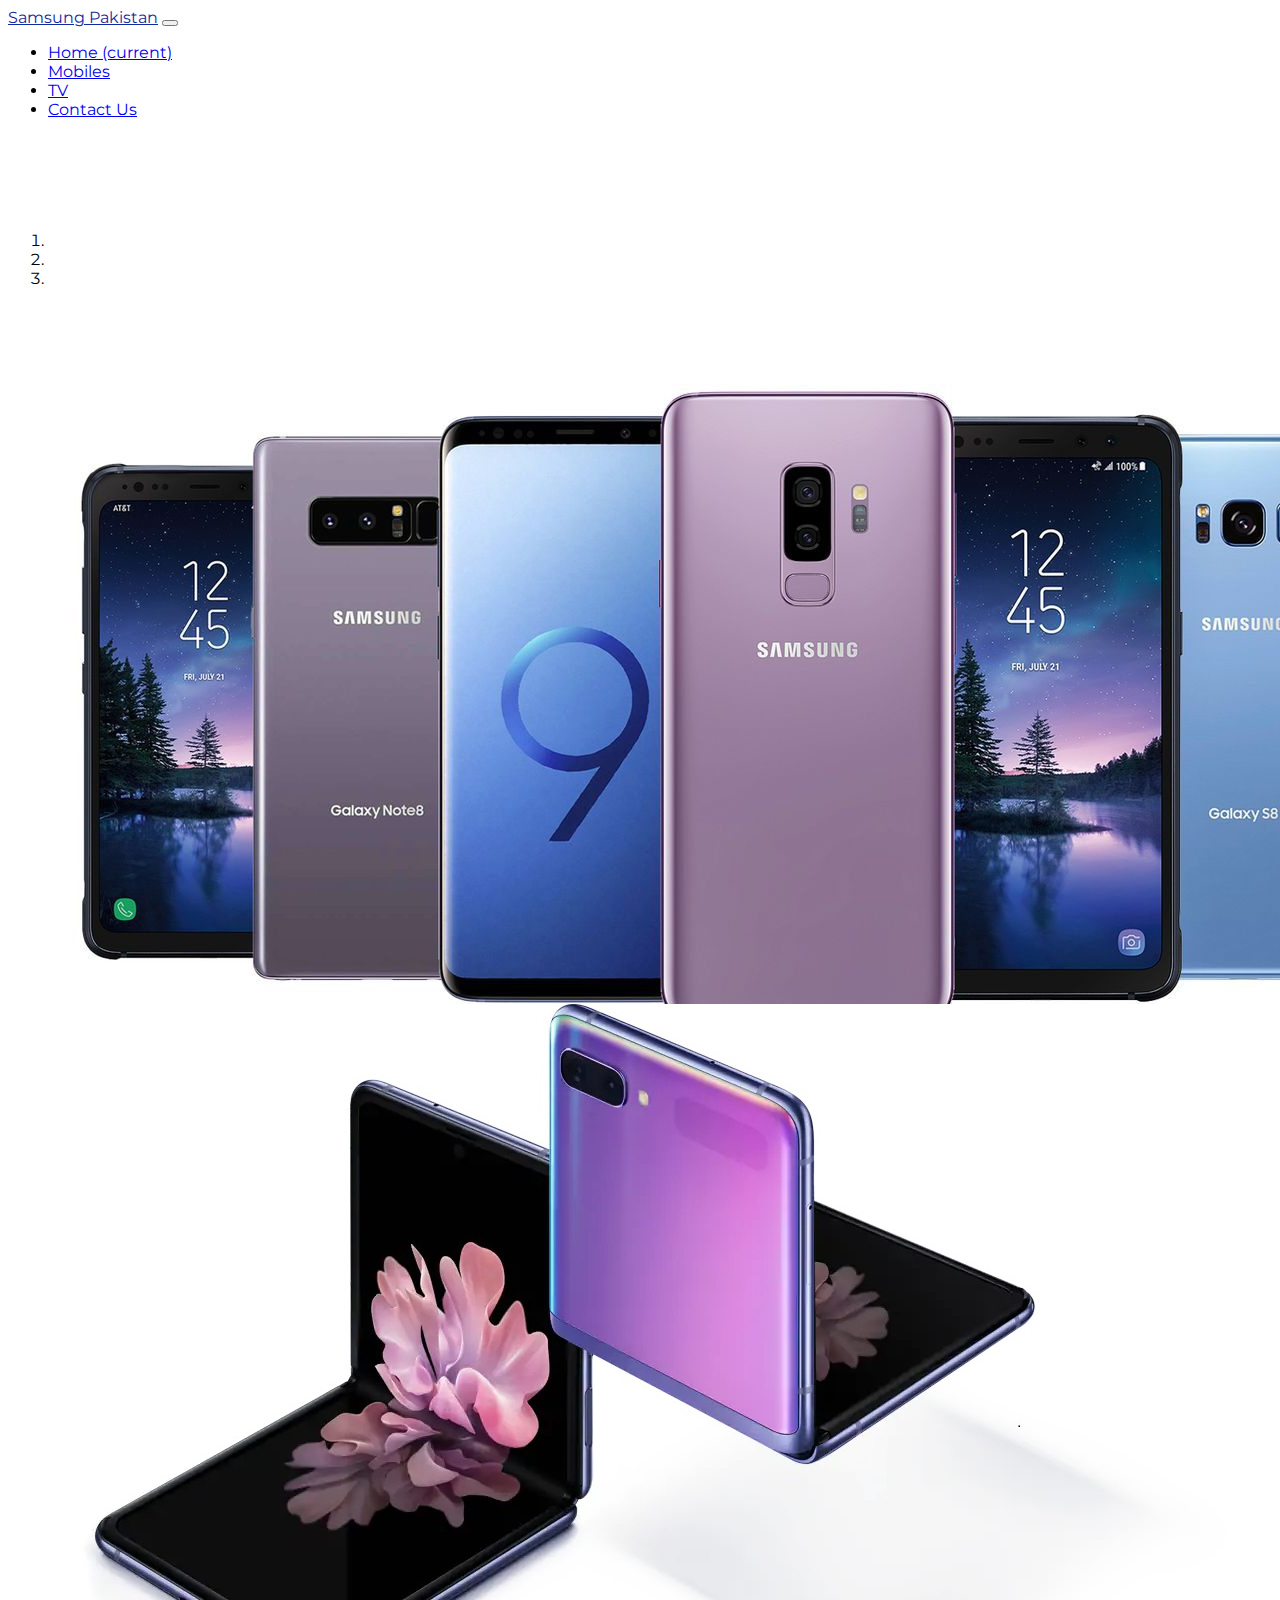
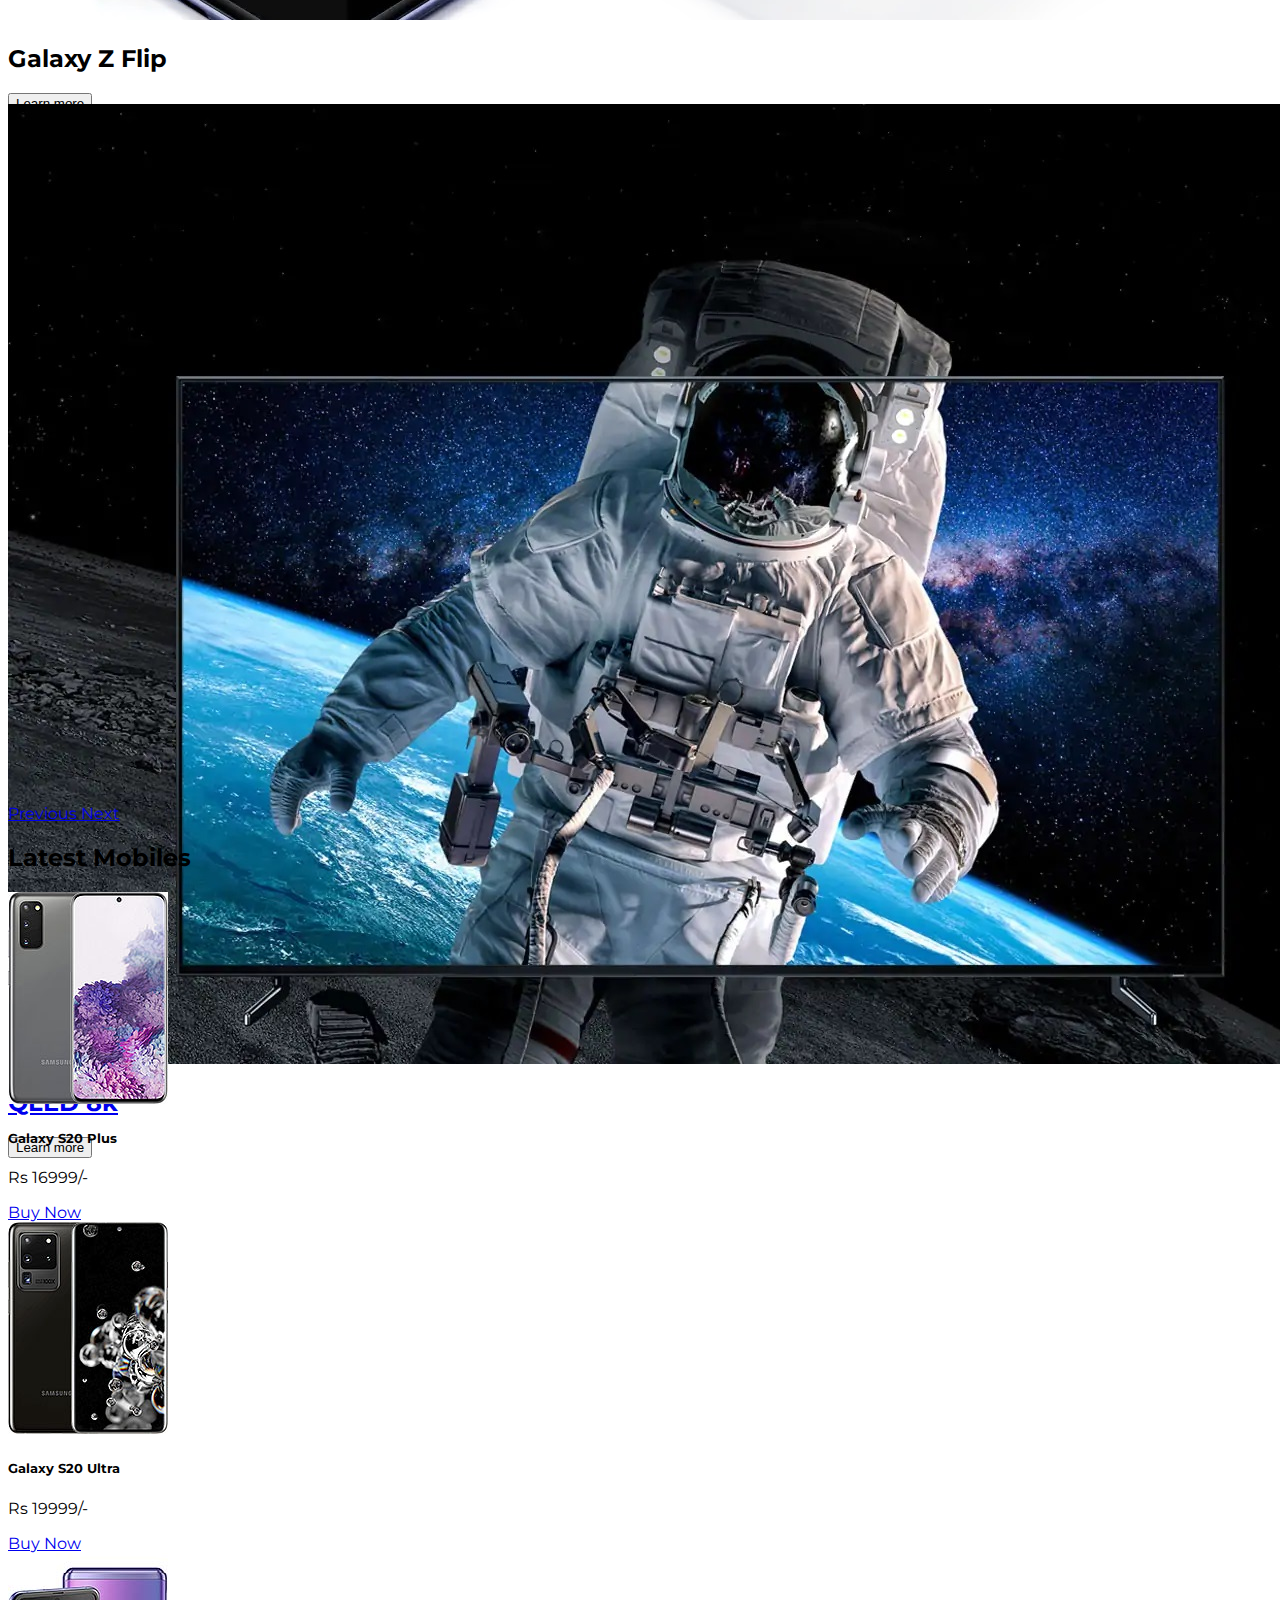
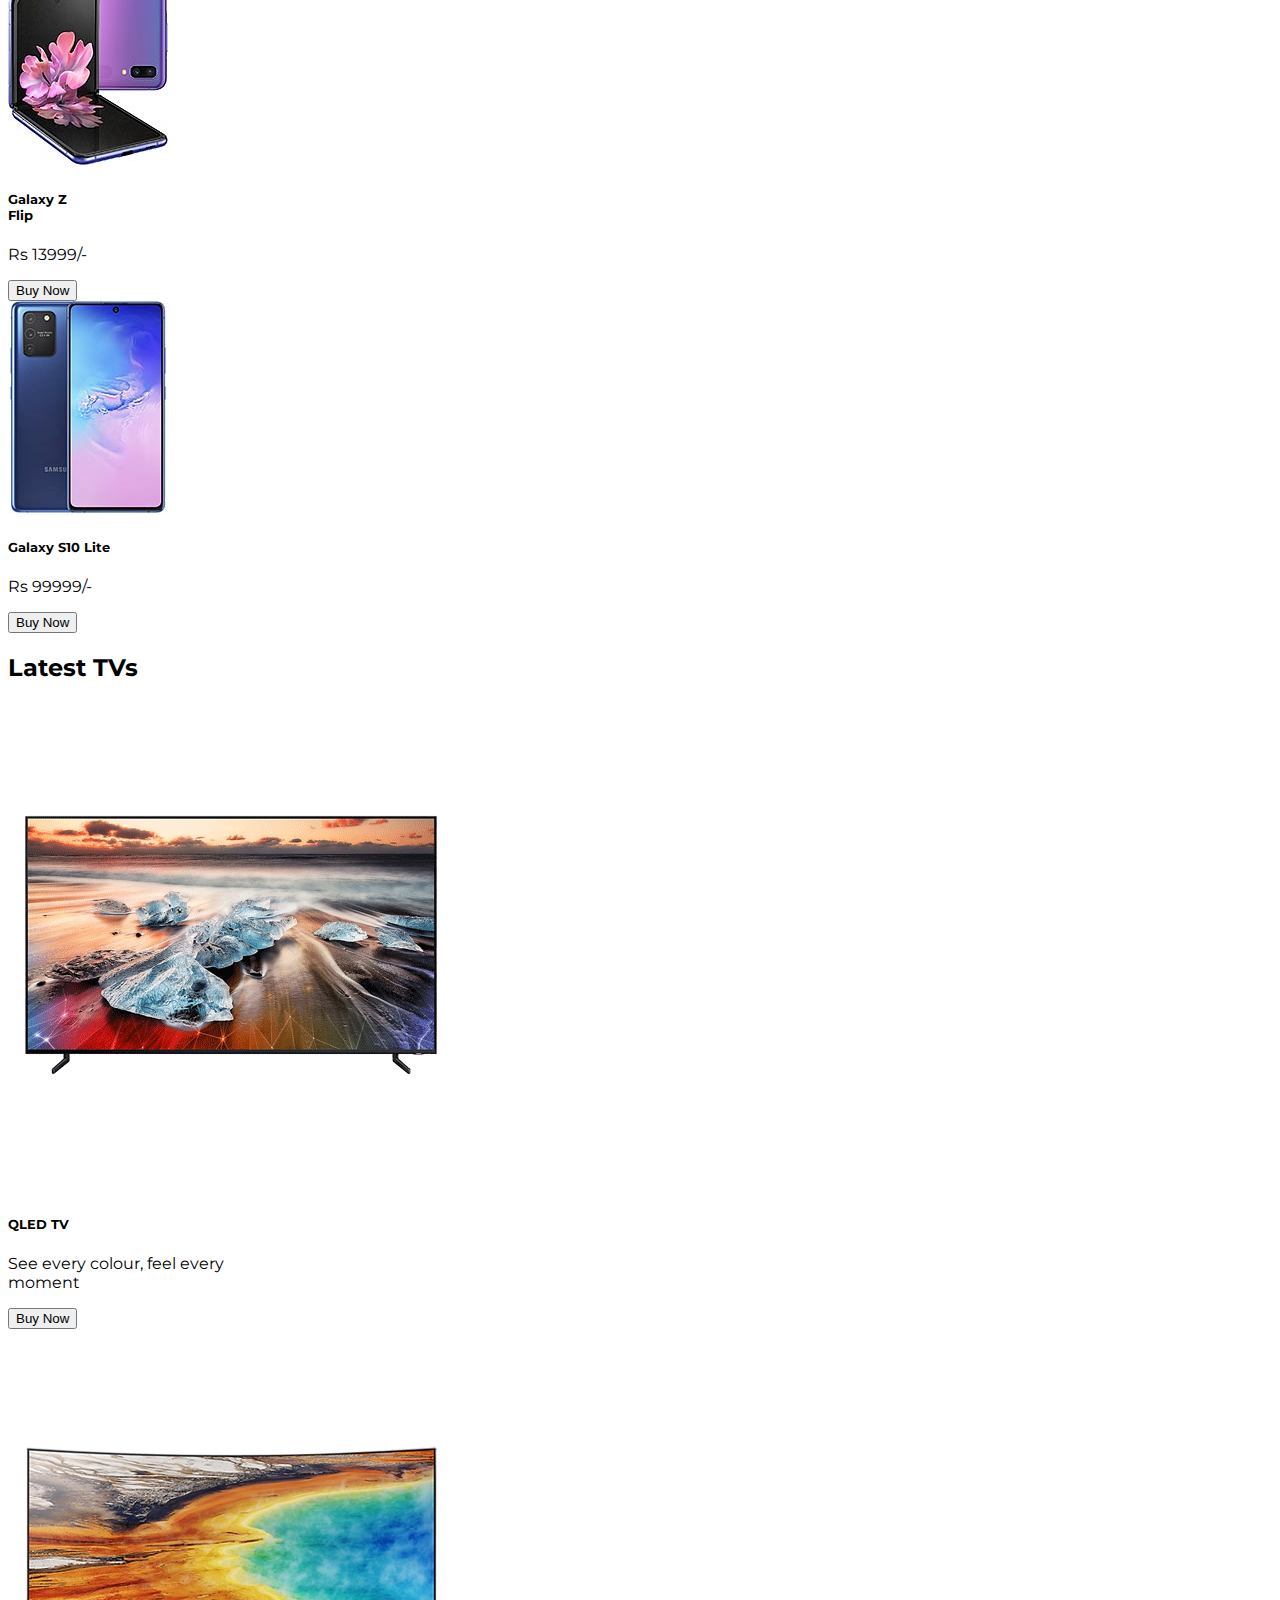
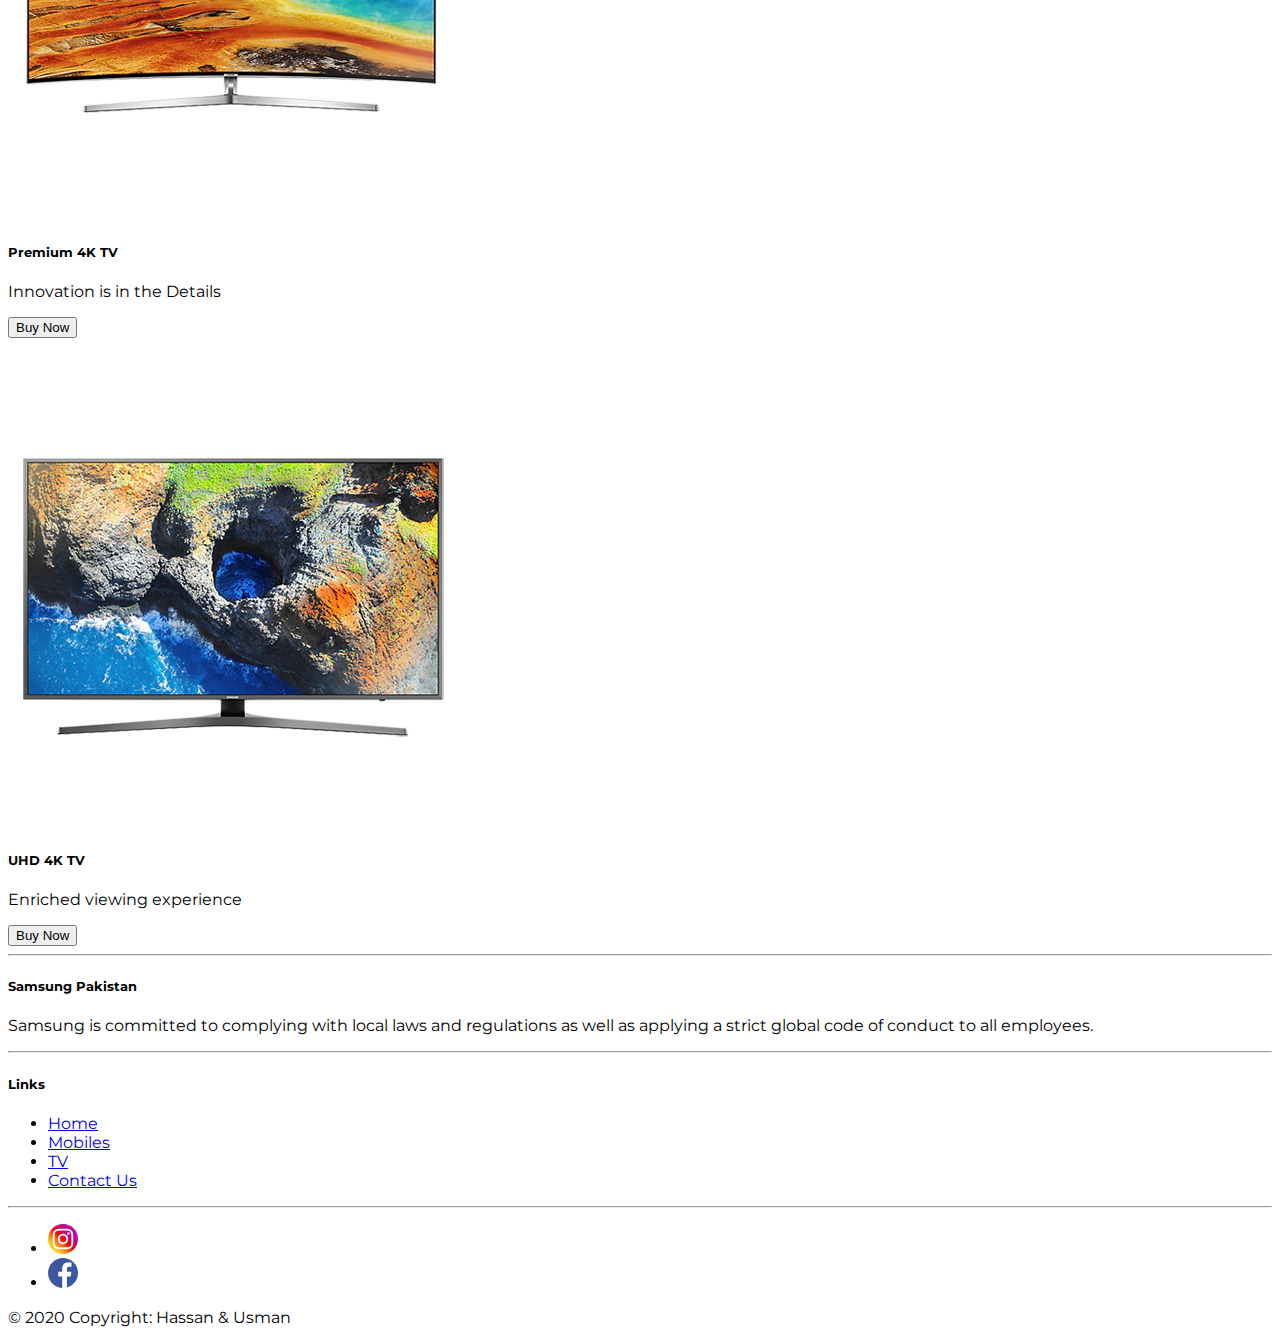
<file: index.html>
<!DOCTYPE html>
<html lang="en">

<head>
  <!-- Required meta tags -->
  <meta charset="utf-8" />
  <meta name="viewport" content="width=device-width, initial-scale=1, shrink-to-fit=no" />

  <!-- Bootstrap CSS -->
  <link rel="stylesheet" href="https://stackpath.bootstrapcdn.com/bootstrap/4.5.0/css/bootstrap.min.css"
    integrity="sha384-9aIt2nRpC12Uk9gS9baDl411NQApFmC26EwAOH8WgZl5MYYxFfc+NcPb1dKGj7Sk" crossorigin="anonymous" />

  <!-- Google Font Oswald -->

  <link href="https://fonts.googleapis.com/css2?family=Montserrat:wght@300;400;500;600;700;800&display=swap"
    rel="stylesheet">

  <title>Samsung Pakistan</title>

  <style>
    @media (max-width: 768px) {}
  </style>
</head>

<body style="font-family: 'Montserrat', sans-serif;">


  <!-- Navigation Bar -->

  <nav class="navbar navbar-expand-lg navbar-light bg-white fixed-top clearfix" style="min-height: 70px;">
    <div class="container">
      <a class="navbar-brand text-uppercase font-weight-bold" style="color: #1428a0;" href="#">Samsung Pakistan</a>
      <button class="navbar-toggler" type="button" data-toggle="collapse" data-target="#navbarNav"
        aria-controls="navbarNav" aria-expanded="false" aria-label="Toggle navigation">
        <span class="navbar-toggler-icon"></span>
      </button>
      <div class="collapse navbar-collapse" id="navbarNav">
        <ul class="navbar-nav ml-auto">
          <li class="nav-item pr-4 active">
            <a class="nav-link" href="index.html">Home <span class="sr-only">(current)</span></a>
          </li>
          <li class="nav-item pr-4">
            <a class="nav-link" href="mobiles.html">Mobiles</a>
          </li>
          <li class="nav-item pr-4">
            <a class="nav-link" href="tv.html">TV</a>
          </li>
          <li class="nav-item">
            <a class="nav-link" href="contact.html">Contact Us</a>
          </li>
        </ul>
      </div>
    </div>
  </nav>

  <div style="height: 80px;"></div>

  <!-- Carousel Slider -->
  <div id="carouselExampleIndicators" class="carousel slide" data-ride="carousel  ">
    <ol class="carousel-indicators ">
      <li data-target="#carouselExampleIndicators" data-slide-to="0" class="active"></li>
      <li data-target="#carouselExampleIndicators" data-slide-to="1"></li>
      <li data-target="#carouselExampleIndicators" data-slide-to="2"></li>
    </ol>
    <div class="carousel-inner border-bottom border-dark">
      <div class="carousel-item active" style="max-height: 700px;">
        <a href="mobiles.html">
          <img class="d-block w-100" src="images/p1.jpg" alt="First slide" />
          <div class="carousel-caption d-none d-md-block text-dark">
            <button type="button" class="btn btn-lg btn-outline-light">Learn more</button>
          </div>
        </a>
      </div>
      <div class="carousel-item" style="max-height: 700px;">
        <img class="d-block w-100" src="images/p2.jpg" alt="Second slide" />
        <div class="carousel-caption d-none d-md-block text-dark">
          <h2 class="font-weight-bold text-right">Galaxy Z Flip</h2>
          <button type="button" class="btn btn-lg btn-outline-dark float-right">Learn more</button>
        </div>
      </div>
      <div class="carousel-item" style="max-height: 700px;">
        <a href="tv.html">
          <img class="d-block w-100 " src="images/p3.jpg" alt="Third slide" />
          <div class="carousel-caption d-none d-md-block text-light">
            <h2 class="font-weight-bold text-right">QLED 8k</h2>
            <button type="button" class="btn btn-lg btn-outline-light float-right">Learn more</button>
          </div>
        </a>
      </div>
      <a class="carousel-control-prev" href="#carouselExampleIndicators" role="button" data-slide="prev">
        <span class="carousel-control-prev-icon" aria-hidden="true"></span>
        <span class="sr-only">Previous</span>
      </a>
      <a class="carousel-control-next" href="#carouselExampleIndicators" role="button" data-slide="next">
        <span class="carousel-control-next-icon" aria-hidden="true"></span>
        <span class="sr-only">Next</span>
      </a>
    </div>


    <!-- Latest Mobile Cards-->

    <div class="container pt-5 text-center text-sm-center text-md-left">
      <h2>Latest Mobiles</h2>

      <div class="row">
        <div
          class="card px-5 pt-5 rounded-0 text-center mt-5 col-lg-3 col-md-5 col-sm-7 mx-auto  mx-md-auto mx-sm-auto bg-light"
          style="width: 18rem;">
          <img class="card-img-top" src="images/card-1.jpg" alt="Card image cap">
          <div class="card-body">
            <h5 class="card-title">Galaxy S20 Plus</h5>
            <p class="card-text">Rs 16999/-</p>
            <a href="mobiles.html" class="btn btn-outline-dark">Buy Now</a>
          </div>
        </div>

        <div
          class="card  px-5 pt-5 rounded-0 text-center mt-5 col-lg-3 col-md-5 col-sm-7 mx-auto mx-md-auto mx-sm-auto bg-light"
          style="width: 18rem;">
          <img class="card-img-top" src="images/card-2.jpg" alt="Card image cap">
          <div class="card-body">
            <h5 class="card-title">Galaxy S20 Ultra</h5>
            <p class="card-text">Rs 19999/-</p>
            <a href="mobiles.html" class="btn btn-outline-dark">Buy Now</a>
          </div>
        </div>

        <div
          class="card  px-5 pt-5 rounded-0 text-center mt-5 col-lg-3 col-md-5 col-sm-7 mx-auto mx-md-auto mx-sm-auto bg-light"
          style="width: 18rem;">
          <img class="card-img-top" src="images/card-3.jpg" alt="Card image cap">
          <div class="card-body">
            <h5 class="card-title">Galaxy Z <br> Flip</h5>
            <p class="card-text">Rs 13999/-</p>
            <button href="#" class="btn btn-outline-dark">Buy Now</button>
          </div>
        </div>

        <div
          class="card  px-5 pt-5 rounded-0 text-center mt-5 col-lg-3 col-md-5 col-sm-7 mx-auto mx-md-auto mx-sm-auto bg-light"
          style="width: 18rem;">
          <img class="card-img-top" src="images/card-4.jpg" alt="Card image cap">
          <div class="card-body">
            <h5 class="card-title">Galaxy S10 Lite</h5>
            <p class="card-text">Rs 99999/-</p>
            <button href="#" class="btn btn-outline-dark">Buy Now</button>
          </div>
        </div>
      </div>
    </div>

    <!-- Latest TV Cards-->


    <div class="container pt-5 text-center text-sm-center text-md-left">
      <h2>Latest TVs</h2>

      <div class="row mb-5">
        <div
          class="card border-0 rounded-0 py-5 px-4 text-center mt-5 mx-auto col-lg-3 col-md-5 col-sm-7  mx-md-auto mx-sm-auto bg-light"
          style="width: 18rem;">
          <img class="card-img-top" src="images/tv-1.png" alt="Card image cap">
          <div class="card-body">
            <h5 class="card-title">QLED TV</h5>
            <p class="card-text">See every colour, feel every moment</p>
            <button href="#" class="btn btn-outline-dark">Buy Now</button>
          </div>
        </div>

        <div
          class="card border-0 rounded-0 py-5 px-4 text-center mt-5 col-lg-3 mx-auto col-md-5 col-sm-7 mx-md-auto mx-sm-auto bg-light"
          style="width: 18rem;">
          <img class="card-img-top" src="images/tv-2.webp" alt="Card image cap">
          <div class="card-body">
            <h5 class="card-title">Premium 4K TV</h5>
            <p class="card-text">Innovation is in the Details</p>
            <button href="#" class="btn btn-outline-dark">Buy Now</button>
          </div>
        </div>

        <div
          class="card border-0 rounded-0 py-5 px-4 text-center mt-5 col-lg-3 col-md-5 mx-auto col-sm-7 mx-md-auto mx-sm-auto bg-light"
          style="width: 18rem;">
          <img class="card-img-top" src="images/tv-3.webp" alt="Card image cap">
          <div class="card-body">
            <h5 class="card-title">UHD 4K TV</h5>
            <p class="card-text">Enriched viewing experience</p>
            <button href="#" class="btn btn-outline-dark">Buy Now</button>
          </div>
        </div>
      </div>
      <hr>








      <!-- Footer -->

      <footer class="page-footer font-small stylish-color-dark pt-4">

        <!-- Footer Links -->
        <div class="container text-center text-md-left">

          <!-- Grid row -->
          <div class="row">

            <!-- Grid column -->
            <div class="col-md-6 mr-auto">

              <!-- Content -->
              <h5 class="font-weight-bold text-uppercase mt-3 mb-4">Samsung Pakistan</h5>
              <p>Samsung is committed to complying with local laws and regulations as well as applying a strict global
                code of conduct to all employees.</p>

            </div>
            <!-- Grid column -->

            <hr class="clearfix w-100 d-md-none">

            <!-- Grid column -->
            <div class="col-md-2 ml-auto">

              <!-- Links -->
              <h5 class="font-weight-bold text-uppercase mt-3 mb-4">Links</h5>

              <ul class="list-unstyled">
                <li>
                  <a href="index.html">Home</a>
                </li>
                <li>
                  <a href="mobiles.html">Mobiles</a>
                </li>
                <li>
                  <a href="tv.html">TV</a>
                </li>
                <li>
                  <a href="contact.html">Contact Us</a>
                </li>
              </ul>

            </div>

          </div>
          <!-- Grid row -->

        </div>
        <!-- Footer Links -->
        <hr>

        <!-- Social buttons -->
        <ul class="list-unstyled list-inline text-center">
          <li class="list-inline-item">
            <a class="btn-floating btn-fb mx-1" href="https://www.instagram.com">
              <img src="icons/insta-icon.svg" style="width: 30px;" alt="Kiwi standing on oval">
            </a>
          </li>
          <li class="list-inline-item">
            <a class="btn-floating btn-dribbble mx-1" href="https://www.facebook.com">
              <img src="icons/fb-icon.svg" style="width: 30px;" alt="Kiwi standing on oval">
            </a>
          </li>
        </ul>
        <!-- Social buttons -->

        <!-- Copyright -->
        <div class="footer-copyright text-center py-3">© 2020 Copyright:
          Hassan &amp; Usman
        </div>
        <!-- Copyright -->

      </footer>
      <!-- Footer -->

      <!-- Optional JavaScript -->
      <!-- jQuery first, then Popper.js, then Bootstrap JS -->
      <script src="https://code.jquery.com/jquery-3.5.1.slim.min.js"
        integrity="sha384-DfXdz2htPH0lsSSs5nCTpuj/zy4C+OGpamoFVy38MVBnE+IbbVYUew+OrCXaRkfj"
        crossorigin="anonymous"></script>
      <script src="https://cdn.jsdelivr.net/npm/popper.js@1.16.0/dist/umd/popper.min.js"
        integrity="sha384-Q6E9RHvbIyZFJoft+2mJbHaEWldlvI9IOYy5n3zV9zzTtmI3UksdQRVvoxMfooAo"
        crossorigin="anonymous"></script>
      <script src="https://stackpath.bootstrapcdn.com/bootstrap/4.5.0/js/bootstrap.min.js"
        integrity="sha384-OgVRvuATP1z7JjHLkuOU7Xw704+h835Lr+6QL9UvYjZE3Ipu6Tp75j7Bh/kR0JKI"
        crossorigin="anonymous"></script>
</body>

</html>
</file>
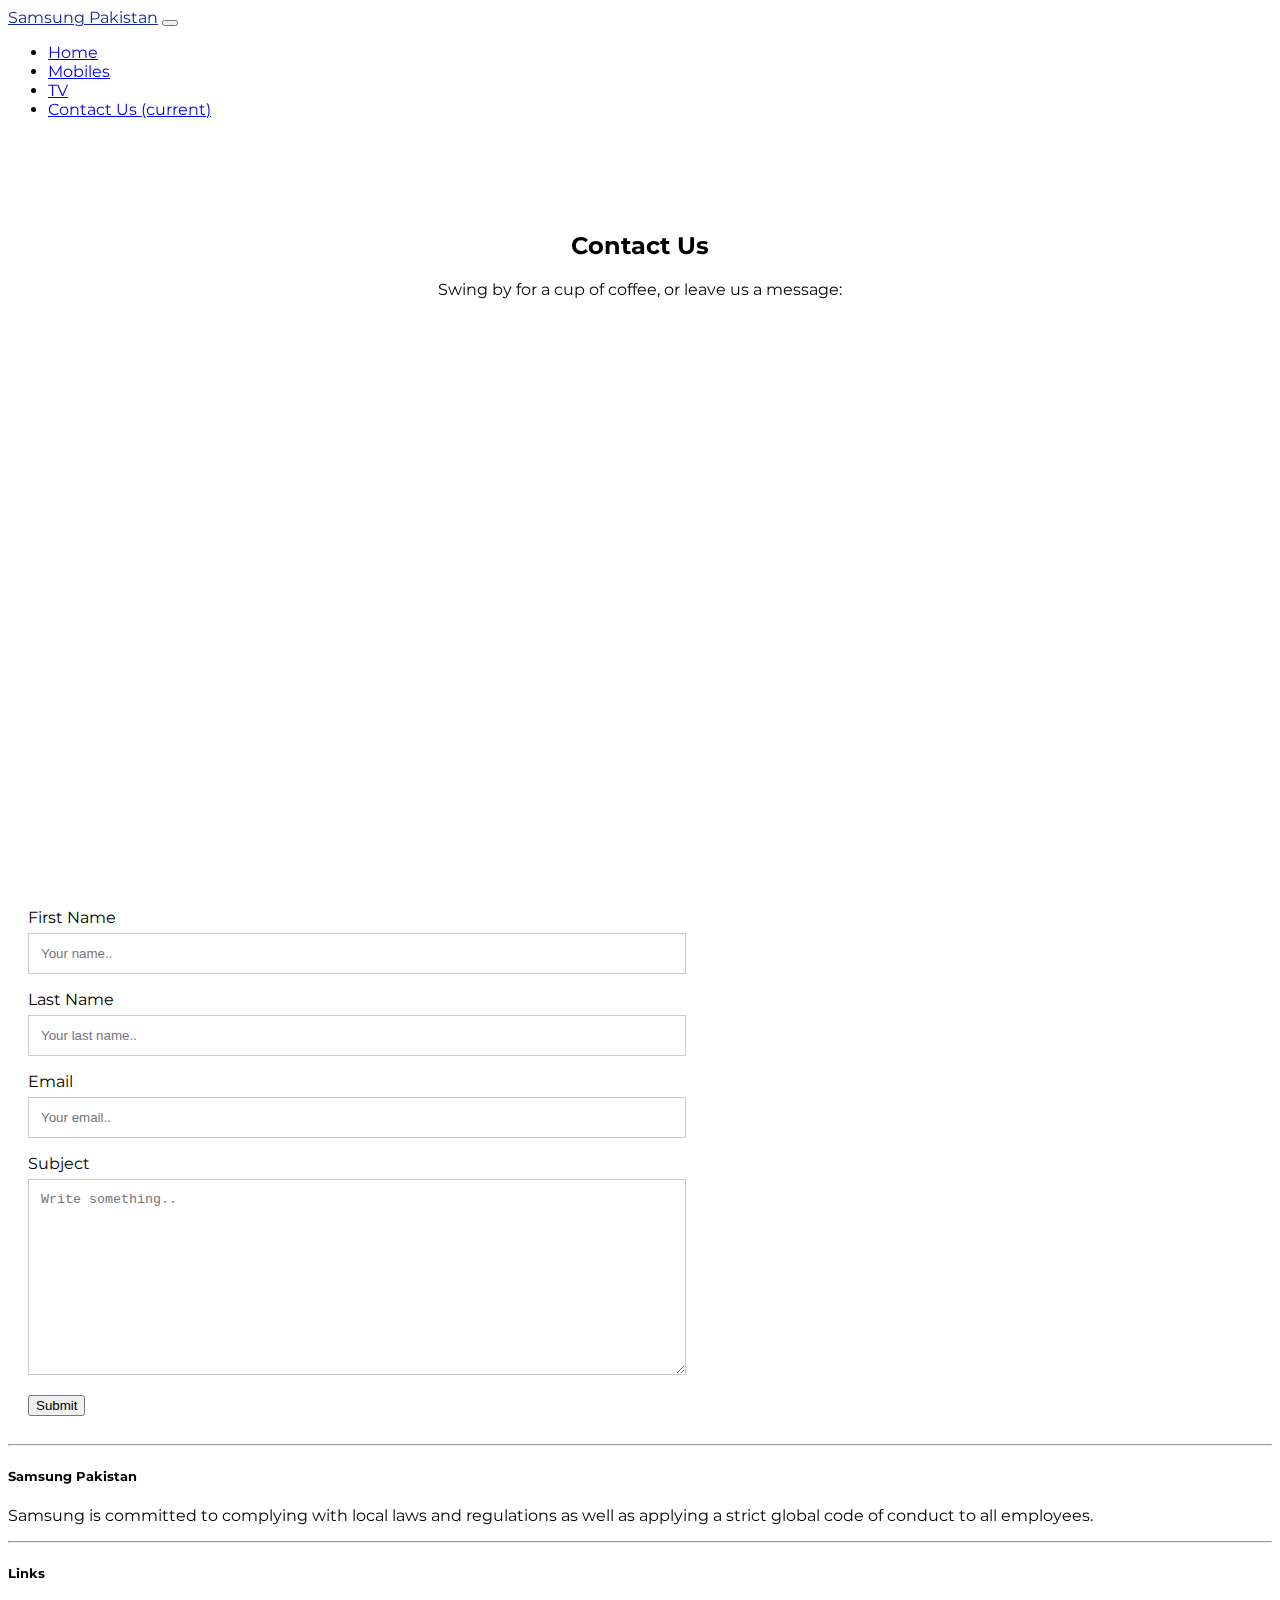
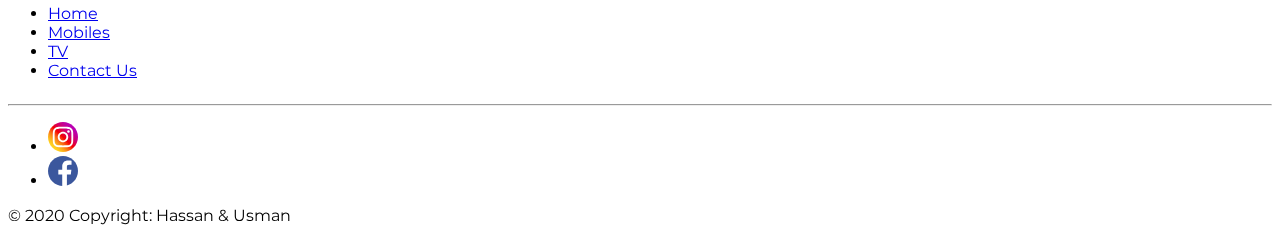
<file: contact.html>
<!DOCTYPE html>
<html lang="en">

<head>
    <!-- Required meta tags -->
    <meta charset="utf-8" />
    <meta name="viewport" content="width=device-width, initial-scale=1, shrink-to-fit=no" />

    <!-- Bootstrap CSS -->
    <link rel="stylesheet" href="https://stackpath.bootstrapcdn.com/bootstrap/4.5.0/css/bootstrap.min.css"
        integrity="sha384-9aIt2nRpC12Uk9gS9baDl411NQApFmC26EwAOH8WgZl5MYYxFfc+NcPb1dKGj7Sk" crossorigin="anonymous" />

    <!-- Google Font Oswald -->

    <link href="https://fonts.googleapis.com/css2?family=Montserrat:wght@300;400;500;600;700;800&display=swap"
        rel="stylesheet">

    <title>Samsung Pakistan</title>

    <style>

        /* Style inputs */
        input[type=text],
        select,
        textarea {
            width: 100%;
            padding: 12px;
            border: 1px solid #ccc;
            margin-top: 6px;
            margin-bottom: 16px;
            resize: vertical;
        }

        
        /* Create two columns that float next to eachother */
        .column {
            float: left;
            width: 50%;
            margin-top: 6px;
            padding: 20px;
        }

        /* Clear floats after the columns */
        .row:after {
            content: "";
            display: table;
            clear: both;
        }

        /* Responsive layout - when the screen is less than 600px wide, make the two columns stack on top of each other instead of next to each other */
        @media screen and (max-width: 600px) {

            .column,
            input[type=submit] {
                width: 100%;
                margin-top: 0;
            }
        }
    </style>
</head>

<body style="font-family: 'Montserrat', sans-serif;">


    <!-- Navigation Bar -->

    <nav class="navbar navbar-expand-lg navbar-light bg-white fixed-top" style="min-height: 70px;">
        <div class="container">
            <a class="navbar-brand text-uppercase font-weight-bold" style="color: #1428a0;" href="#">Samsung
                Pakistan</a>
            <button class="navbar-toggler" type="button" data-toggle="collapse" data-target="#navbarNav"
                aria-controls="navbarNav" aria-expanded="false" aria-label="Toggle navigation">
                <span class="navbar-toggler-icon"></span>
            </button>
            <div class="collapse navbar-collapse" id="navbarNav">
                <ul class="navbar-nav ml-auto">
                    <li class="nav-item pr-4">
                        <a class="nav-link" href="index.html">Home</a>
                    </li>
                    <li class="nav-item pr-4">
                        <a class="nav-link" href="mobiles.html">Mobiles</a>
                    </li>
                    <li class="nav-item pr-4">
                        <a class="nav-link" href="tv.html">TV</a>
                    </li>
                    <li class="nav-item active">
                        <a class="nav-link" href="contact.html">Contact Us <span class="sr-only">(current)</span></a>
                    </li>
                </ul>
            </div>
        </div>
    </nav>

    <br><br><br><br>

    <div class="container">
        <div class="container">
            <div style="text-align:center">
                <h2>Contact Us</h2>
                <p>Swing by for a cup of coffee, or leave us a message:</p>
            </div>
            <div class="row">
                <div class="column">
                    <iframe
                    src="https://www.google.com/maps/embed?pb=!1m16!1m12!1m3!1d1699439.8609688953!2d72.03564079413587!3d33.70329514998355!2m3!1f0!2f0!3f0!3m2!1i1024!2i768!4f13.1!2m1!1sSamsung%20Service%20Center!5e0!3m2!1sen!2s!4v1594272840883!5m2!1sen!2s"
                    width="100%" height="517" frameborder="0" style="border:0;" allowfullscreen="" aria-hidden="false"
                    tabindex="0" class="mb-3"></iframe>
                </div>
                <div class="column">
                    <form action="/action_page.php">
                        <label for="fname">First Name</label>
                        <input type="text" id="fname" name="firstname" placeholder="Your name..">
                        <label for="lname">Last Name</label>
                        <input type="text" id="lname" name="lastname" placeholder="Your last name..">
                        <label for="email">Email</label>
                        <input type="text" id="fname" name="email" placeholder="Your email..">
                        <label for="subject">Subject</label>
                        <textarea id="subject" name="subject" placeholder="Write something.."
                            style="height:170px"></textarea>
                        <input type="submit" value="Submit" class="btn btn-outline-dark">
                    </form>
                </div>
            </div>
        </div>
        <hr>
    </div>


    <!-- Footer -->

    <footer class="page-footer font-small stylish-color-dark pt-4">

        <!-- Footer Links -->
        <div class="container text-center text-md-left">

            <!-- Grid row -->
            <div class="row">

                <!-- Grid column -->
                <div class="col-md-6 mr-auto">

                    <!-- Content -->
                    <h5 class="font-weight-bold text-uppercase mt-3 mb-4">Samsung Pakistan</h5>
                    <p>Samsung is committed to complying with local laws and regulations as well as applying a strict
                        global
                        code of conduct to all employees.</p>

                </div>
                <!-- Grid column -->

                <hr class="clearfix w-100 d-md-none">

                <!-- Grid column -->
                <div class="col-md-2 ml-auto">

                    <!-- Links -->
                    <h5 class="font-weight-bold text-uppercase mt-3 mb-4">Links</h5>

                    <ul class="list-unstyled">
                        <li>
                            <a href="index.html">Home</a>
                        </li>
                        <li>
                            <a href="mobiles.html">Mobiles</a>
                        </li>
                        <li>
                            <a href="tv.html">TV</a>
                        </li>
                        <li>
                            <a href="contact.html">Contact Us</a>
                        </li>
                    </ul>

                </div>

            </div>
            <!-- Grid row -->

        </div>
        <!-- Footer Links -->
        <hr>

        <!-- Social buttons -->
        <ul class="list-unstyled list-inline text-center">
            <li class="list-inline-item">
                <a class="btn-floating btn-fb mx-1" href="https://www.instagram.com">
                    <img src="icons/insta-icon.svg" style="width: 30px;" alt="Kiwi standing on oval">
                </a>
            </li>
            <li class="list-inline-item">
                <a class="btn-floating btn-dribbble mx-1" href="https://www.facebook.com">
                    <img src="icons/fb-icon.svg" style="width: 30px;" alt="Kiwi standing on oval">
                </a>
            </li>
        </ul>
        <!-- Social buttons -->

        <!-- Copyright -->
        <div class="footer-copyright text-center py-3">© 2020 Copyright:
            Hassan &amp; Usman
        </div>
        <!-- Copyright -->

    </footer>
    <!-- Footer -->

    <!-- Optional JavaScript -->
    <!-- jQuery first, then Popper.js, then Bootstrap JS -->
    <script src="https://code.jquery.com/jquery-3.5.1.slim.min.js"
        integrity="sha384-DfXdz2htPH0lsSSs5nCTpuj/zy4C+OGpamoFVy38MVBnE+IbbVYUew+OrCXaRkfj"
        crossorigin="anonymous"></script>
    <script src="https://cdn.jsdelivr.net/npm/popper.js@1.16.0/dist/umd/popper.min.js"
        integrity="sha384-Q6E9RHvbIyZFJoft+2mJbHaEWldlvI9IOYy5n3zV9zzTtmI3UksdQRVvoxMfooAo"
        crossorigin="anonymous"></script>
    <script src="https://stackpath.bootstrapcdn.com/bootstrap/4.5.0/js/bootstrap.min.js"
        integrity="sha384-OgVRvuATP1z7JjHLkuOU7Xw704+h835Lr+6QL9UvYjZE3Ipu6Tp75j7Bh/kR0JKI"
        crossorigin="anonymous"></script>






</body>
</file>
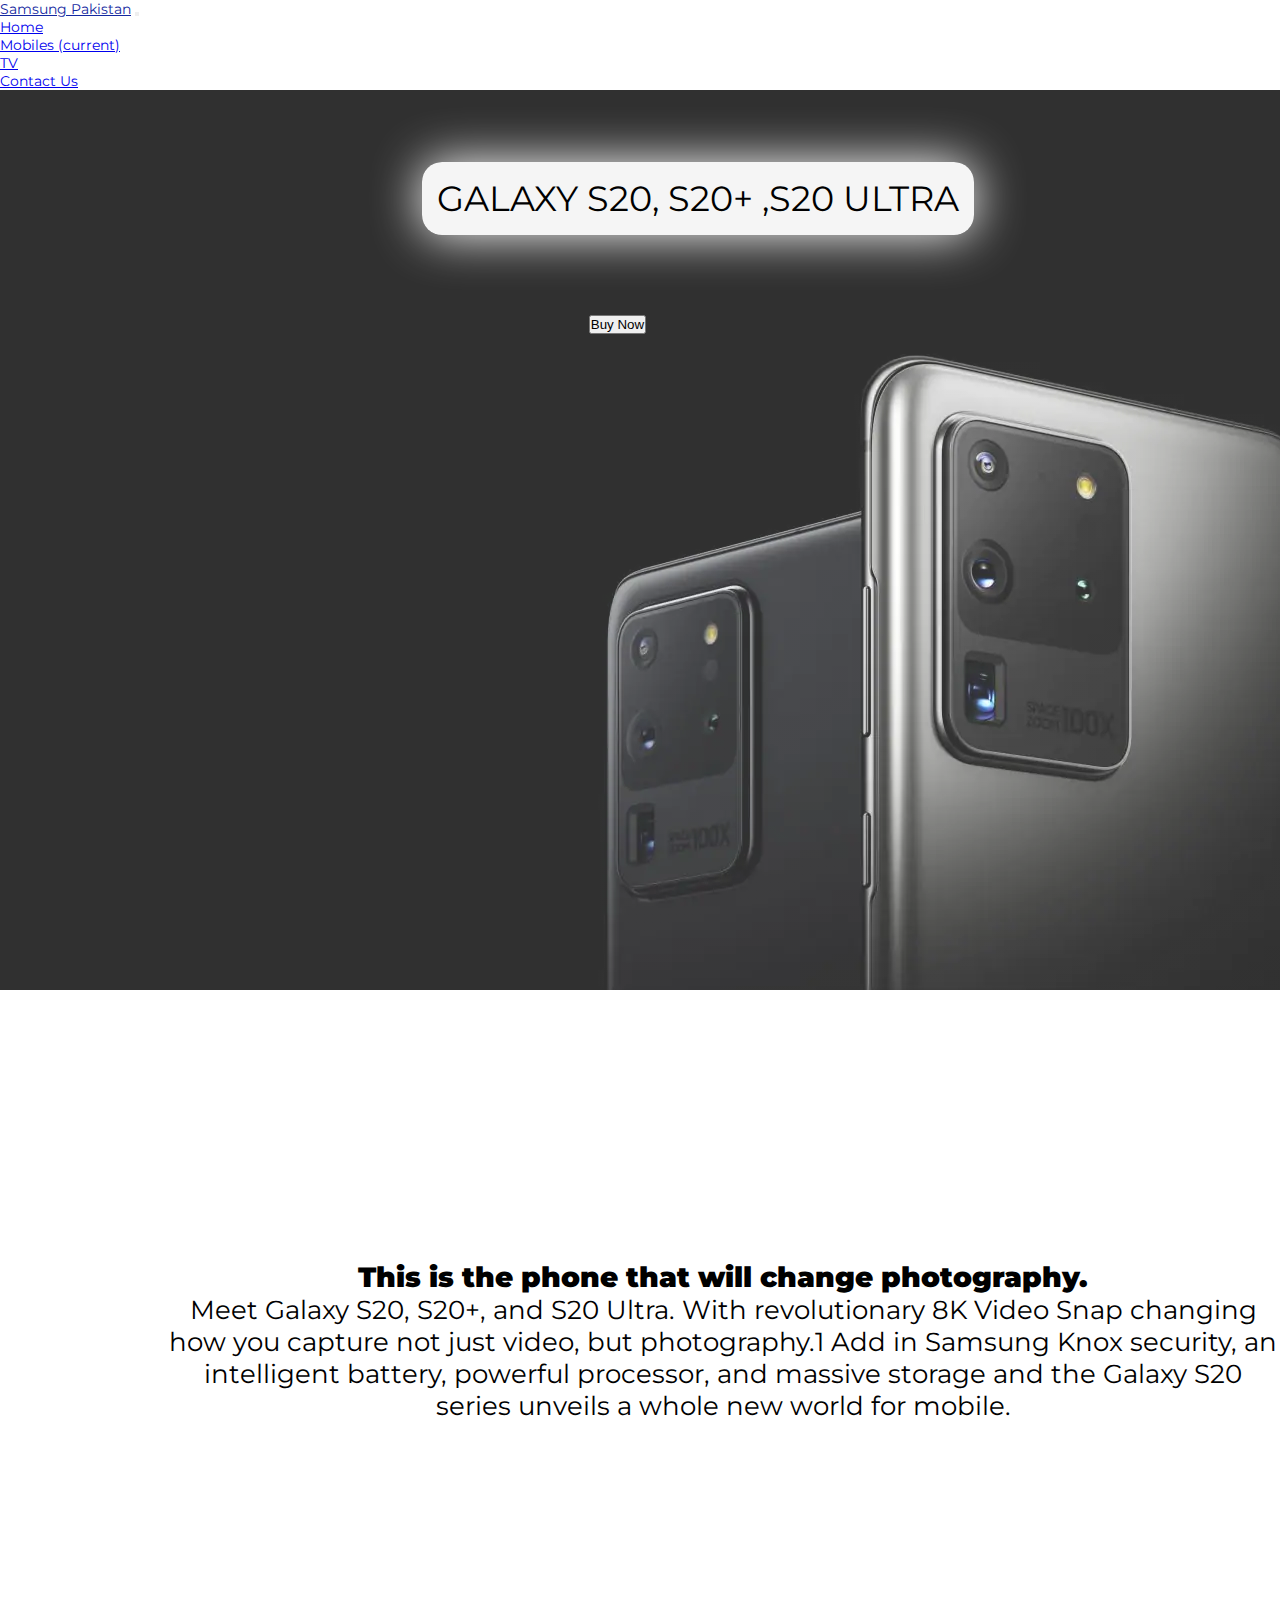
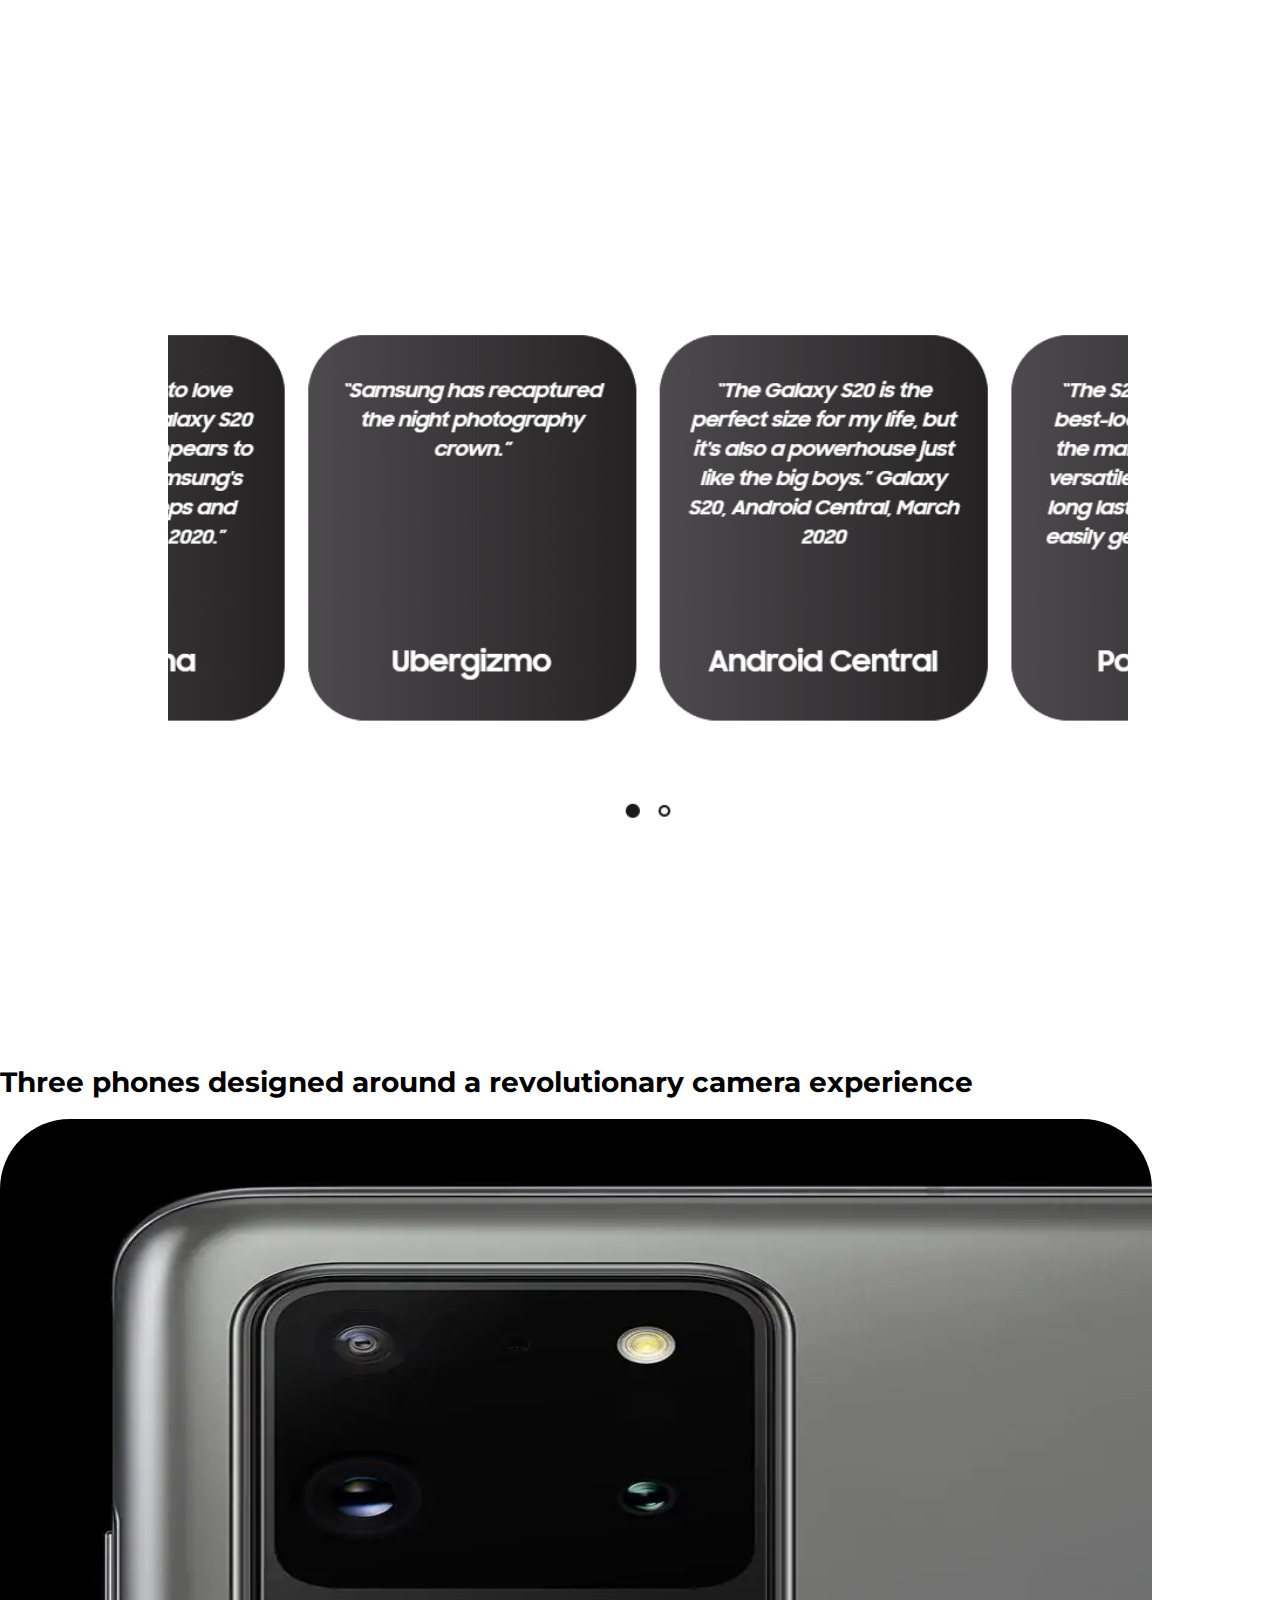
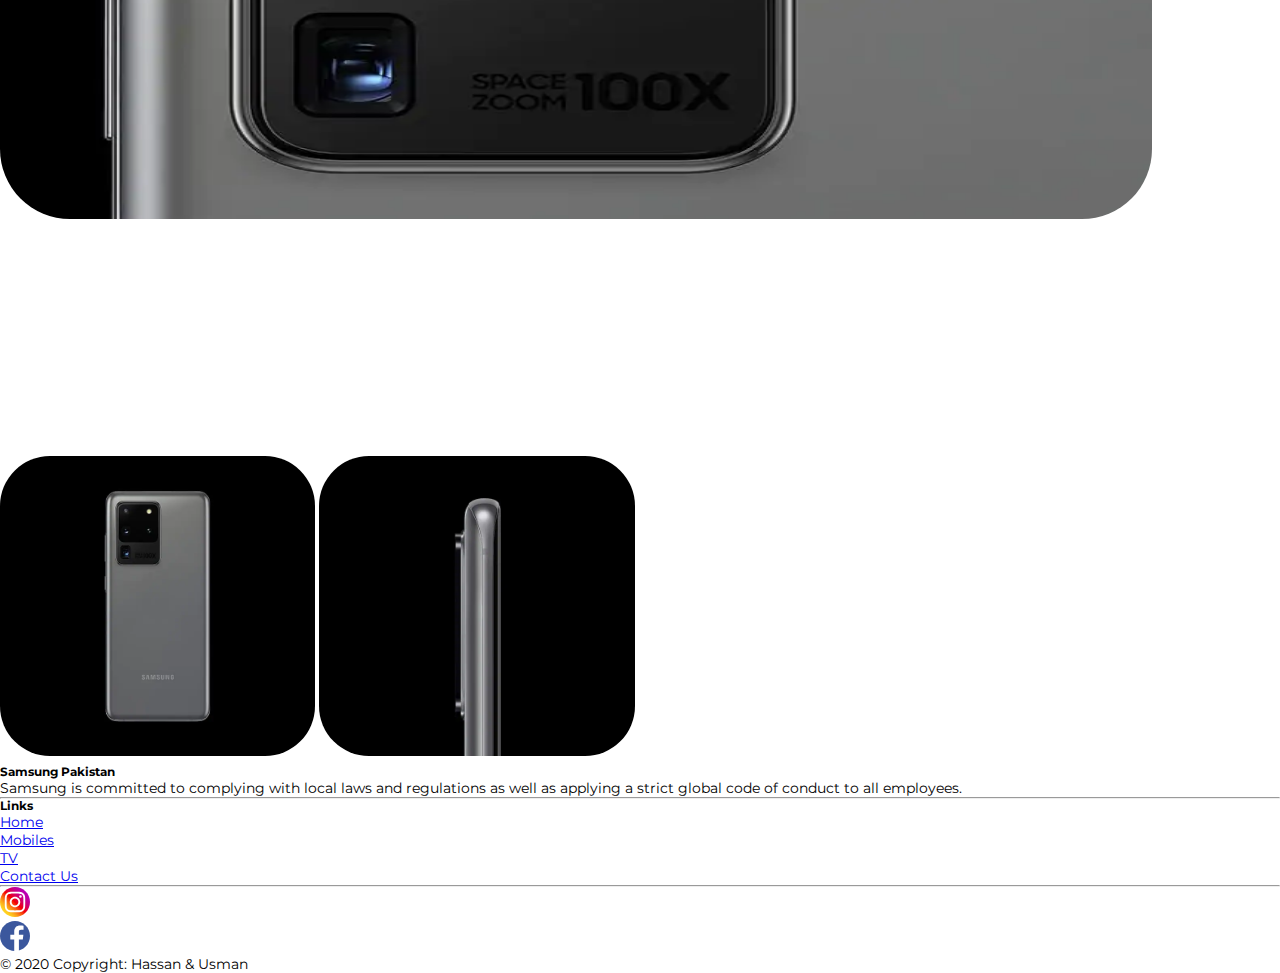
<file: mobiles.html>
<!DOCTYPE html>
<html lang="en">

<head>
    <!-- Required meta tags -->
    <meta charset="utf-8" />
    <meta name="viewport" content="width=device-width, initial-scale=1, shrink-to-fit=no" />
    <link href="style.css" rel="stylesheet" />
    <!-- Bootstrap CSS -->
    <link rel="stylesheet" href="https://stackpath.bootstrapcdn.com/bootstrap/4.5.0/css/bootstrap.min.css"
        integrity="sha384-9aIt2nRpC12Uk9gS9baDl411NQApFmC26EwAOH8WgZl5MYYxFfc+NcPb1dKGj7Sk" crossorigin="anonymous" />

    <!-- Google Font Oswald -->

    <link href="https://fonts.googleapis.com/css2?family=Montserrat:wght@300;400;500;600;700;800&display=swap"
        rel="stylesheet">

    <script src="https://code.jquery.com/jquery-3.5.1.slim.min.js"
        integrity="sha384-DfXdz2htPH0lsSSs5nCTpuj/zy4C+OGpamoFVy38MVBnE+IbbVYUew+OrCXaRkfj"
        crossorigin="anonymous"></script>
    <script src="https://cdn.jsdelivr.net/npm/popper.js@1.16.0/dist/umd/popper.min.js"
        integrity="sha384-Q6E9RHvbIyZFJoft+2mJbHaEWldlvI9IOYy5n3zV9zzTtmI3UksdQRVvoxMfooAo"
        crossorigin="anonymous"></script>
    <script src="https://stackpath.bootstrapcdn.com/bootstrap/4.5.0/js/bootstrap.min.js"
        integrity="sha384-OgVRvuATP1z7JjHLkuOU7Xw704+h835Lr+6QL9UvYjZE3Ipu6Tp75j7Bh/kR0JKI"
        crossorigin="anonymous"></script>
    <title>Galaxy S20</title>

    <style>
        @media (max-width: 768px) {}
    </style>
</head>

<body style="font-family: 'Montserrat', sans-serif;">


    <!-- Navigation Bar -->

    <nav class="navbar navbar-expand-lg navbar-light bg-white" style="min-height: 70px;">
        <div class="container">
            <a class="navbar-brand text-uppercase font-weight-bold" style="color: #1428a0;" href="#">Samsung
                Pakistan</a>
            <button class="navbar-toggler" type="button" data-toggle="collapse" data-target="#navbarNav"
                aria-controls="navbarNav" aria-expanded="false" aria-label="Toggle navigation">
                <span class="navbar-toggler-icon"></span>
            </button>
            <div class="collapse navbar-collapse" id="navbarNav">
                <ul class="navbar-nav ml-auto">
                    <li class="nav-item pr-4">
                        <a class="nav-link" href="index.html">Home</a>
                    </li>
                    <li class="nav-item pr-4 active">
                        <a class="nav-link" href="mobiles.html">Mobiles <span class="sr-only">(current)</span></a>
                    </li>
                    <li class="nav-item pr-4">
                        <a class="nav-link" href="tv.html">TV</a>
                    </li>
                    <li class="nav-item">
                        <a class="nav-link" href="contact.html">Contact Us</a>
                    </li>
                </ul>
            </div>
        </div>
    </nav>


    <section id="header">
        <div class="header-image"></div>
        <div class="header-heading">galaxy s20, s20+ ,s20 ultra</div>
        <button class="btn btn-outline-light btn-lg header-btn">
            Buy Now
        </button>
        <!--MOBILE FEATURES-->
    </section>
    <section id="section-mobile-features">
        <div class="features container">
            <h1 class="features-heading display-4 mb-4">
                <strong>This is the phone that will change photography.</strong>
            </h1>
            <p class="features-para mt-4">
                Meet Galaxy S20, S20+, and S20 Ultra. With revolutionary 8K Video Snap
                changing how you capture not just video, but photography.1 Add in
                Samsung Knox security, an intelligent battery, powerful processor, and
                massive storage and the Galaxy S20 series unveils a whole new world
                for mobile.
            </p>
        </div>
    </section>
    <!--REVIEWS-->
    <section id="section-reviews">
        <div class="reviews"></div>
    </section>
    <!--IMAGES-->
    <section id="images">
        <div class="container">
            <div class="row">
                <div class="col-md-8">
                    <h1 class="display-4">
                        Three phones designed around a revolutionary camera experience
                    </h1>
                    <div class="galaxy-image2-div">
                        <img src="galaxy-image2.webp" class="galaxy-image2" />
                    </div>
                </div>
                <div class="col-md-4">
                    <img src="galaxy-s20-image3.webp" class="galaxy-image3 mt-4 mb-4" />
                    <img src="galaxy-s20-image4.webp" class="galaxy-image4 mt-4 mb-4" />
                </div>
                <div class="btn btn-outline-dark btn-lg btn-images">
                    COMPARE THE MODEL
                </div>
            </div>
        </div>
    </section>




    <!-- Footer -->

    <footer class="page-footer font-small stylish-color-dark pt-4">

        <!-- Footer Links -->
        <div class="container text-center text-md-left">

            <!-- Grid row -->
            <div class="row">

                <!-- Grid column -->
                <div class="col-md-6 mr-auto">

                    <!-- Content -->
                    <h5 class="font-weight-bold text-uppercase mt-3 mb-4">Samsung Pakistan</h5>
                    <p>Samsung is committed to complying with local laws and regulations as well as applying a strict
                        global
                        code of conduct to all employees.</p>

                </div>
                <!-- Grid column -->

                <hr class="clearfix w-100 d-md-none">

                <!-- Grid column -->
                <div class="col-md-2 ml-auto">

                    <!-- Links -->
                    <h5 class="font-weight-bold text-uppercase mt-3 mb-4">Links</h5>

                    <ul class="list-unstyled">
                        <li>
                            <a href="index.html">Home</a>
                        </li>
                        <li>
                            <a href="mobiles.html">Mobiles</a>
                        </li>
                        <li>
                            <a href="tv.html">TV</a>
                        </li>
                        <li>
                            <a href="contact.html">Contact Us</a>
                        </li>
                    </ul>

                </div>

            </div>
            <!-- Grid row -->

        </div>
        <!-- Footer Links -->
        <hr>

        <!-- Social buttons -->
        <ul class="list-unstyled list-inline text-center">
            <li class="list-inline-item">
                <a class="btn-floating btn-fb mx-1" href="https://www.instagram.com">
                    <img src="icons/insta-icon.svg" style="width: 30px;" alt="Kiwi standing on oval">
                </a>
            </li>
            <li class="list-inline-item">
                <a class="btn-floating btn-dribbble mx-1" href="https://www.facebook.com">
                    <img src="icons/fb-icon.svg" style="width: 30px;" alt="Kiwi standing on oval">
                </a>
            </li>
        </ul>
        <!-- Social buttons -->

        <!-- Copyright -->
        <div class="footer-copyright text-center py-3">© 2020 Copyright:
            Hassan &amp; Usman
        </div>
        <!-- Copyright -->

    </footer>
    <!-- Footer -->

    <!-- Optional JavaScript -->
    <!-- jQuery first, then Popper.js, then Bootstrap JS -->
    <script src="https://code.jquery.com/jquery-3.5.1.slim.min.js"
        integrity="sha384-DfXdz2htPH0lsSSs5nCTpuj/zy4C+OGpamoFVy38MVBnE+IbbVYUew+OrCXaRkfj"
        crossorigin="anonymous"></script>
    <script src="https://cdn.jsdelivr.net/npm/popper.js@1.16.0/dist/umd/popper.min.js"
        integrity="sha384-Q6E9RHvbIyZFJoft+2mJbHaEWldlvI9IOYy5n3zV9zzTtmI3UksdQRVvoxMfooAo"
        crossorigin="anonymous"></script>
    <script src="https://stackpath.bootstrapcdn.com/bootstrap/4.5.0/js/bootstrap.min.js"
        integrity="sha384-OgVRvuATP1z7JjHLkuOU7Xw704+h835Lr+6QL9UvYjZE3Ipu6Tp75j7Bh/kR0JKI"
        crossorigin="anonymous"></script>




</body>
</file>
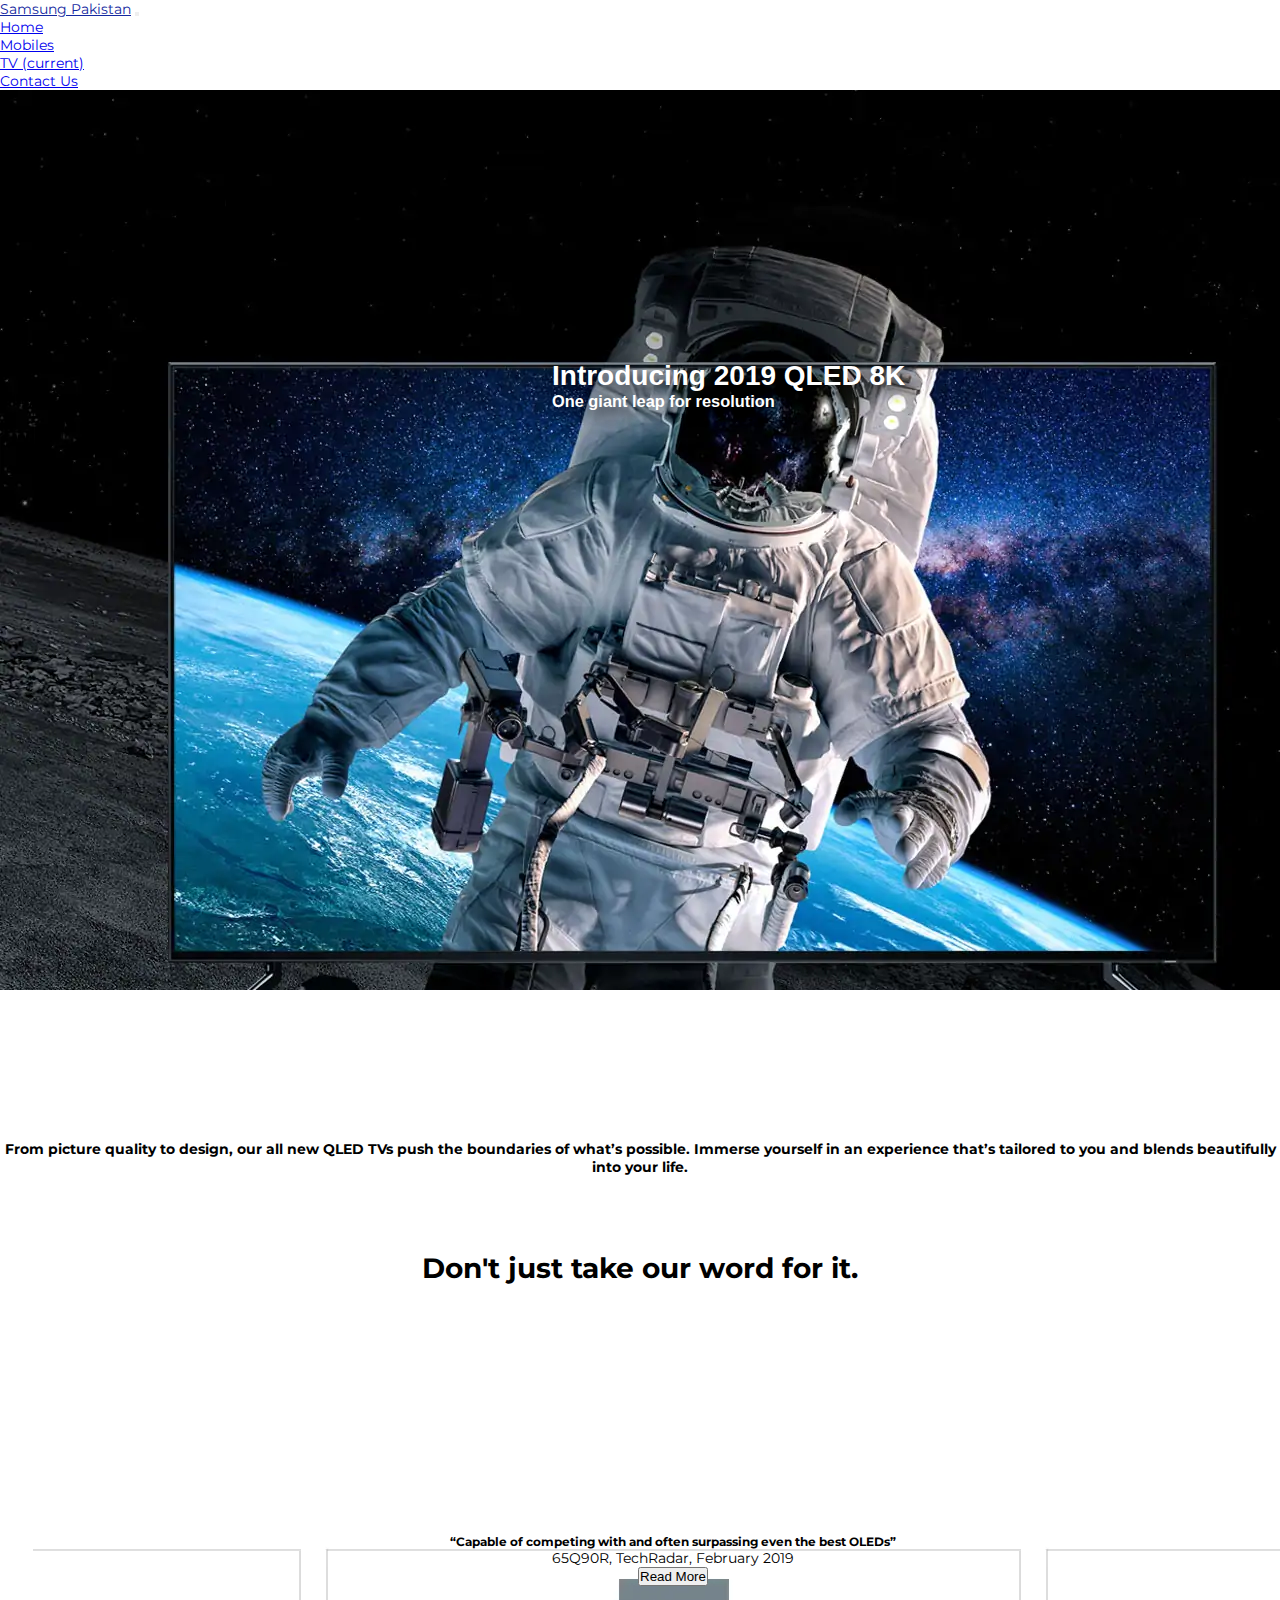
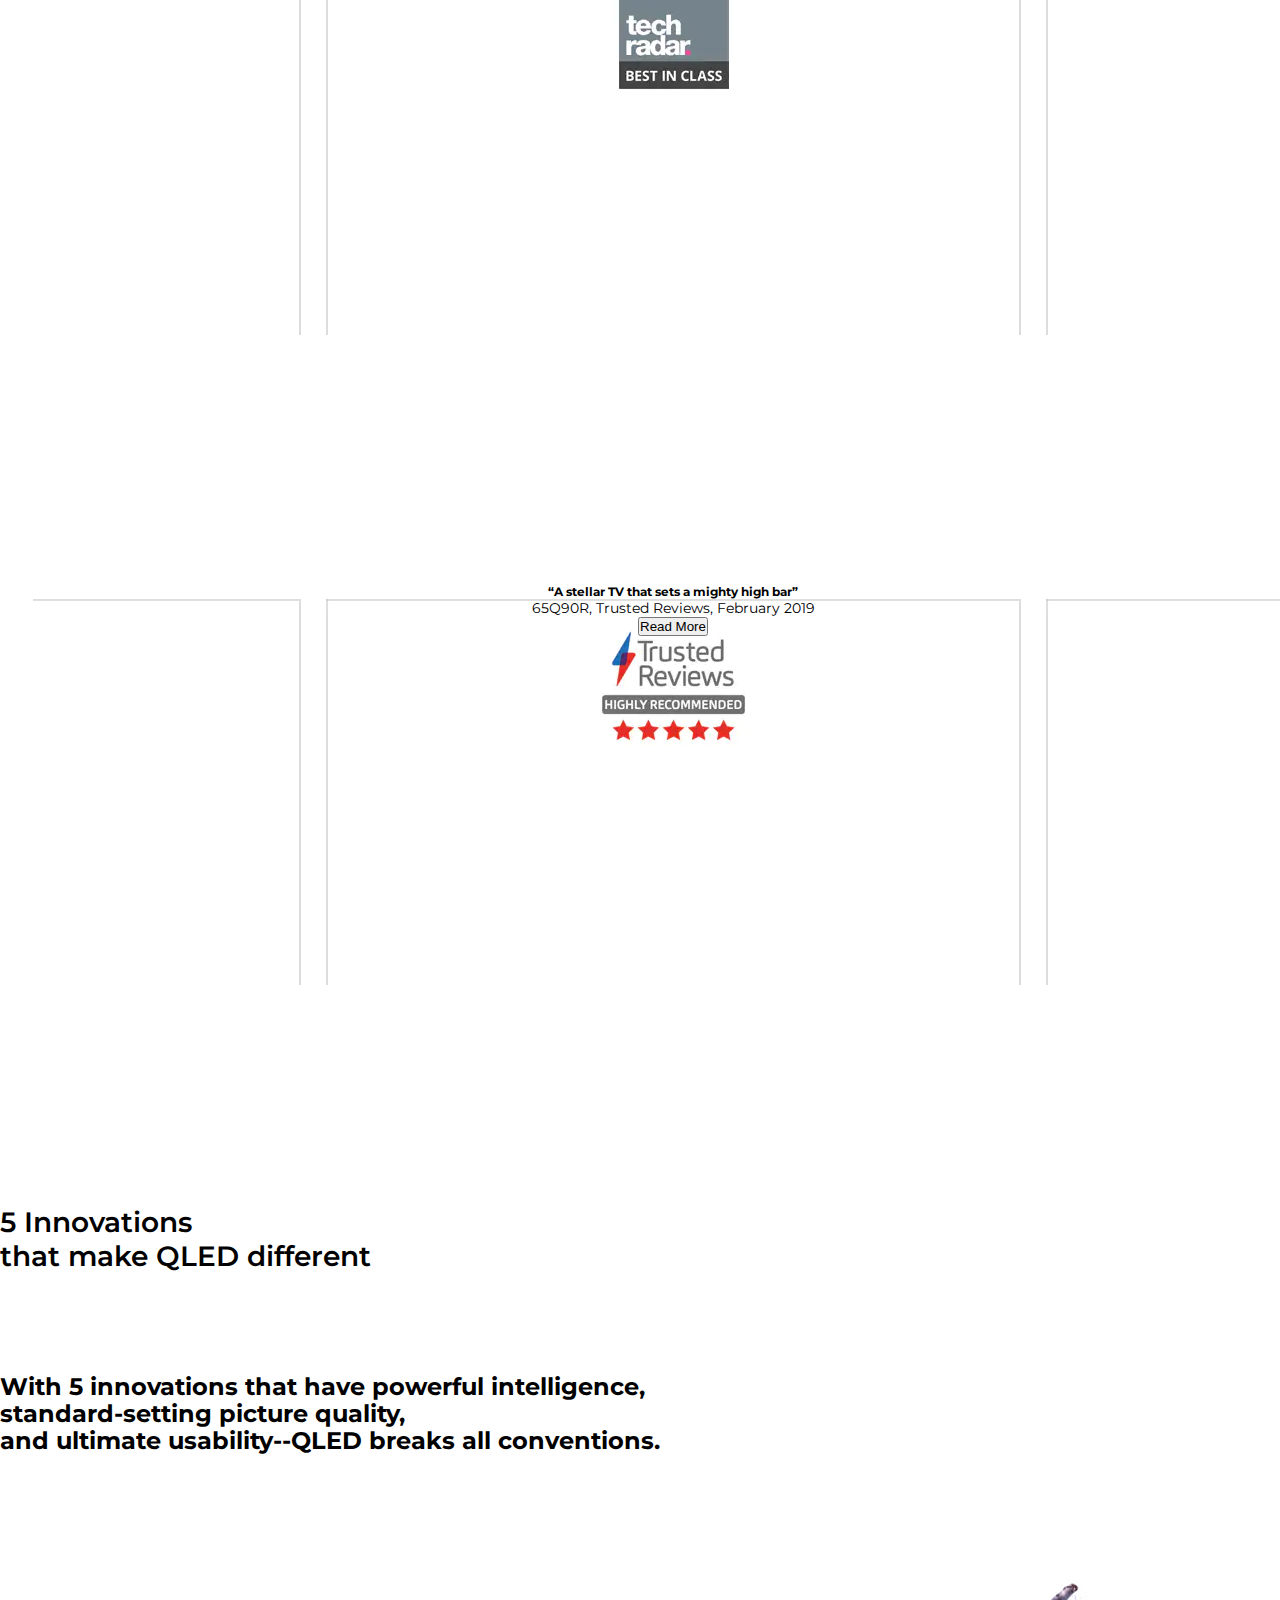
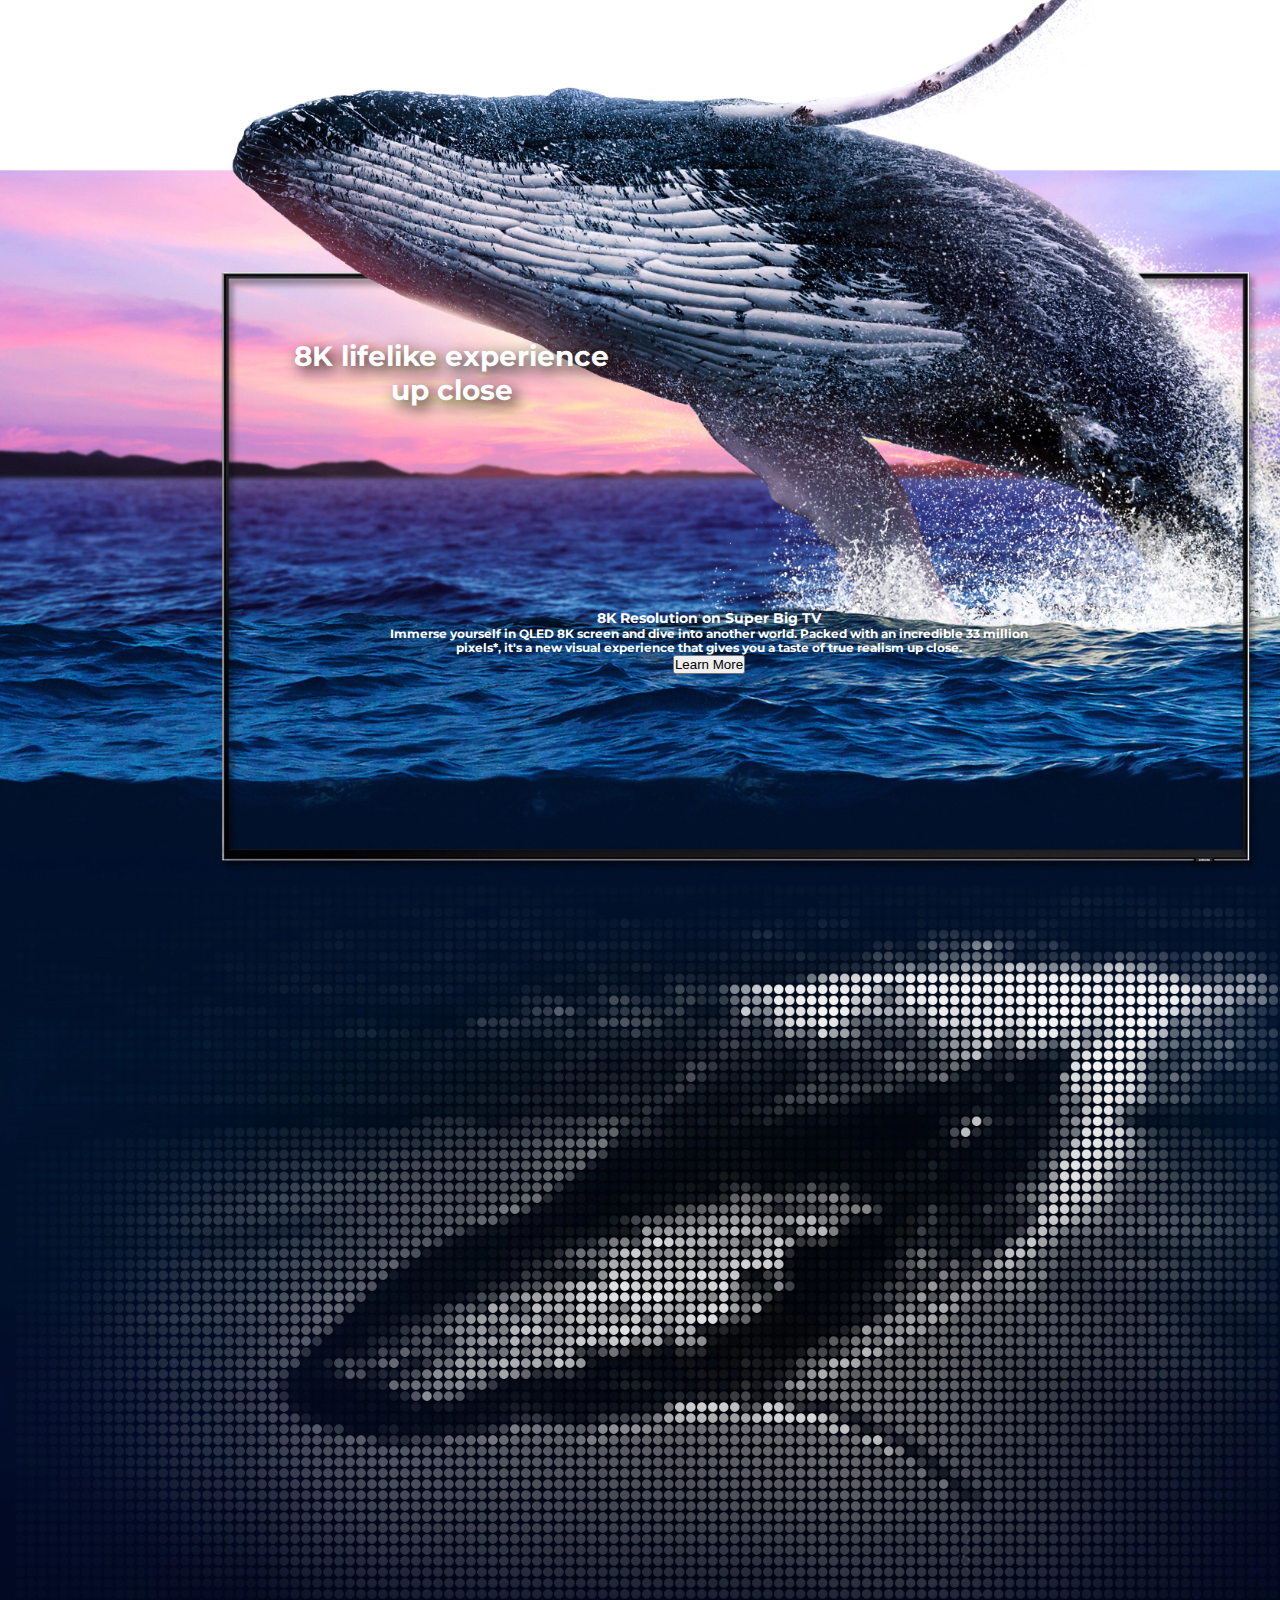
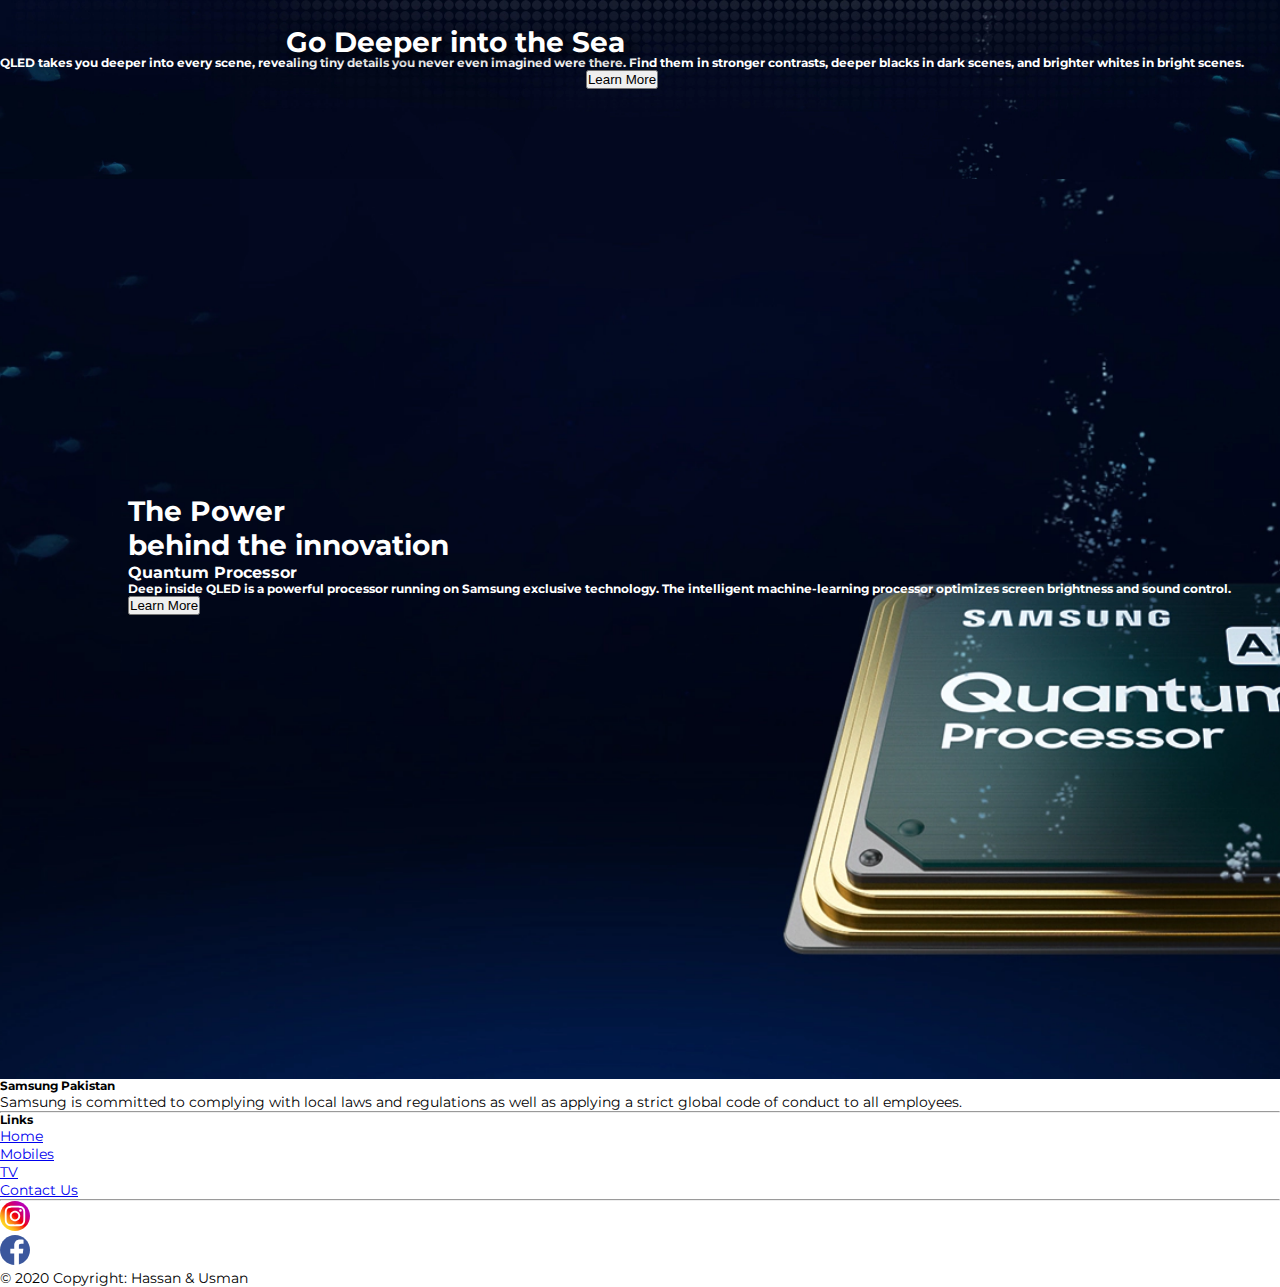
<file: tv.html>
<!DOCTYPE html>
<html lang="en">

<head>
    <!-- Required meta tags -->
    <meta charset="utf-8" />
    <meta name="viewport" content="width=device-width, initial-scale=1, shrink-to-fit=no" />
    <link href="style.css" rel="stylesheet" />
    <!-- Bootstrap CSS -->
    <link rel="stylesheet" href="https://stackpath.bootstrapcdn.com/bootstrap/4.5.0/css/bootstrap.min.css"
        integrity="sha384-9aIt2nRpC12Uk9gS9baDl411NQApFmC26EwAOH8WgZl5MYYxFfc+NcPb1dKGj7Sk" crossorigin="anonymous" />

    <!-- Google Font Oswald -->

    <link href="https://fonts.googleapis.com/css2?family=Montserrat:wght@300;400;500;600;700;800&display=swap"
        rel="stylesheet">

    <!-- JS, Popper.js, and jQuery -->
    <script
      src="https://code.jquery.com/jquery-3.5.1.slim.min.js"
      integrity="sha384-DfXdz2htPH0lsSSs5nCTpuj/zy4C+OGpamoFVy38MVBnE+IbbVYUew+OrCXaRkfj"
      crossorigin="anonymous"
    ></script>
    <script
      src="https://cdn.jsdelivr.net/npm/popper.js@1.16.0/dist/umd/popper.min.js"
      integrity="sha384-Q6E9RHvbIyZFJoft+2mJbHaEWldlvI9IOYy5n3zV9zzTtmI3UksdQRVvoxMfooAo"
      crossorigin="anonymous"
    ></script>
    <script
      src="https://stackpath.bootstrapcdn.com/bootstrap/4.5.0/js/bootstrap.min.js"
      integrity="sha384-OgVRvuATP1z7JjHLkuOU7Xw704+h835Lr+6QL9UvYjZE3Ipu6Tp75j7Bh/kR0JKI"
      crossorigin="anonymous"
    ></script>
    <title>2019 QLED</title>

    <style>
        @media (max-width: 768px) {}
    </style>
</head>

<body style="font-family: 'Montserrat', sans-serif;">


    <!-- Navigation Bar -->

    <nav class="navbar navbar-expand-lg navbar-light bg-white fixed-top" style="min-height: 70px;">
        <div class="container">
            <a class="navbar-brand text-uppercase font-weight-bold" style="color: #1428a0;" href="#">Samsung
                Pakistan</a>
            <button class="navbar-toggler" type="button" data-toggle="collapse" data-target="#navbarNav"
                aria-controls="navbarNav" aria-expanded="false" aria-label="Toggle navigation">
                <span class="navbar-toggler-icon"></span>
            </button>
            <div class="collapse navbar-collapse" id="navbarNav">
                <ul class="navbar-nav ml-auto">
                    <li class="nav-item pr-4">
                        <a class="nav-link" href="index.html">Home</a>
                    </li>
                    <li class="nav-item pr-4">
                        <a class="nav-link" href="mobiles.html">Mobiles</a>
                    </li>
                    <li class="nav-item pr-4 active">
                        <a class="nav-link" href="tv.html">TV <span class="sr-only">(current)</span></a>
                    </li>
                    <li class="nav-item">
                        <a class="nav-link" href="contact.html">Contact Us</a>
                    </li>
                </ul>
            </div>
        </div>
    </nav>




    <section id="header">
        <div class="header-div"></div>
        <div class="header-text">
          <h1 class="main-heading display-2">Introducing 2019 QLED 8K</h1>
          <h3 class="sub-heading display-4">One giant leap for resolution</h3>
        </div>
      </section>
      <section id="reviews">
        <div>
          <div class="container">
            <h4 class="reviews-para">
              From picture quality to design, our all new QLED TVs push the
              boundaries of what’s possible. Immerse yourself in an experience
              that’s tailored to you and blends beautifully into your life.
            </h4>
            <h1 class="display-4 reviews-main">
              Don't just take our word for it.
            </h1>
            <div class="row">
              <div class="col-md-5 m-4 review-by1">
                <div class="review-details">
                  <h5 class="mb-4">
                    “Capable of competing with and often surpassing even the best
                    OLEDs”
                  </h5>
                  <p class="mb-4">65Q90R, TechRadar, February 2019</p>
                  <button class="mb-4 btn btn-outline-dark">Read More</button>
                </div>
              </div>
              <div class="col-md-5 m-4 review-by2">
                <div class="review-details">
                  <h5 class="mb-4">“A stellar TV that sets a mighty high bar”</h5>
                  <p class="mb-4">65Q90R, Trusted Reviews, February 2019</p>
                  <button class="mb-4 btn btn-outline-dark">Read More</button>
                </div>
              </div>
            </div>
          </div>
        </div>
      </section>
      <section id="section-text">
        <div class="container">
          <h1 class="display-4 section-text-heading">
            5 Innovations <br />
            that make QLED different
          </h1>
          <p class="text-para">
            <strong>
              With 5 innovations that have powerful intelligence,<br />
              standard-setting picture quality,<br />
              and ultimate usability--QLED breaks all conventions.
            </strong>
          </p>
        </div>
      </section>
      <section id="section-whale">
        <div class="whale-div"></div>
        <h1 class="main-heading-whale display-2">
          8K lifelike experience<br />
          up close
        </h1>
        <div class="whale-details">
          <h4>
            8K Resolution on Super Big TV
          </h4>
          <h5 class="mb-4">
            Immerse yourself in QLED 8K screen and dive into another world. Packed
            with an incredible 33 million pixels*, it's a new visual experience
            that gives you a taste of true realism up close.
          </h5>
          <button class="btn btn-outline-light btn-lg mt-2 mb-4">
            Learn More
          </button>
        </div>
      </section>
      <section id="section-whale2">
        <div class="whale2-div"></div>
        <div class="whale2-details">
          <h1 class="main-heading-whale2 display-2">
            Go Deeper into the Sea
          </h1>
          <h5 class="mb-4">
            QLED takes you deeper into every scene, revealing tiny details you
            never even imagined were there. Find them in stronger contrasts,
            deeper blacks in dark scenes, and brighter whites in bright scenes.
          </h5>
          <button class="btn btn-outline-light btn-lg mt-2 mb-4">
            Learn More
          </button>
        </div>
      </section>
      <section id="section-processor">
        <div class="processor"></div>
        <div class="processor-details">
          <h1 class="display-4" style="font-weight: 700 !important;">
            The Power <br />behind the innovation
          </h1>
          <h3 class="mb-4">Quantum Processor</h3>
          <h5 class="mb-4 w-50">
            Deep inside QLED is a powerful processor running on Samsung exclusive
            technology. The intelligent machine-learning processor optimizes
            screen brightness and sound control.
          </h5>
          <button class="btn btn-outline-light">Learn More</button>
        </div>
      </section>



    <!-- Footer -->

    <footer class="page-footer font-small stylish-color-dark pt-4">

        <!-- Footer Links -->
        <div class="container text-center text-md-left">

            <!-- Grid row -->
            <div class="row">

                <!-- Grid column -->
                <div class="col-md-6 mr-auto">

                    <!-- Content -->
                    <h5 class="font-weight-bold text-uppercase mt-3 mb-4">Samsung Pakistan</h5>
                    <p>Samsung is committed to complying with local laws and regulations as well as applying a strict
                        global
                        code of conduct to all employees.</p>

                </div>
                <!-- Grid column -->

                <hr class="clearfix w-100 d-md-none">

                <!-- Grid column -->
                <div class="col-md-2 ml-auto">

                    <!-- Links -->
                    <h5 class="font-weight-bold text-uppercase mt-3 mb-4">Links</h5>

                    <ul class="list-unstyled">
                        <li>
                            <a href="index.html">Home</a>
                        </li>
                        <li>
                            <a href="mobiles.html">Mobiles</a>
                        </li>
                        <li>
                            <a href="tv.html">TV</a>
                        </li>
                        <li>
                            <a href="contact.html">Contact Us</a>
                        </li>
                    </ul>

                </div>

            </div>
            <!-- Grid row -->

        </div>
        <!-- Footer Links -->
        <hr>

        <!-- Social buttons -->
        <ul class="list-unstyled list-inline text-center">
            <li class="list-inline-item">
                <a class="btn-floating btn-fb mx-1" href="https://www.instagram.com">
                    <img src="icons/insta-icon.svg" style="width: 30px;" alt="Kiwi standing on oval">
                </a>
            </li>
            <li class="list-inline-item">
                <a class="btn-floating btn-dribbble mx-1" href="https://www.facebook.com">
                    <img src="icons/fb-icon.svg" style="width: 30px;" alt="Kiwi standing on oval">
                </a>
            </li>
        </ul>
        <!-- Social buttons -->

        <!-- Copyright -->
        <div class="footer-copyright text-center py-3">© 2020 Copyright:
            Hassan &amp; Usman
        </div>
        <!-- Copyright -->

    </footer>
    <!-- Footer -->

    <!-- Optional JavaScript -->
    <!-- jQuery first, then Popper.js, then Bootstrap JS -->
    <script src="https://code.jquery.com/jquery-3.5.1.slim.min.js"
        integrity="sha384-DfXdz2htPH0lsSSs5nCTpuj/zy4C+OGpamoFVy38MVBnE+IbbVYUew+OrCXaRkfj"
        crossorigin="anonymous"></script>
    <script src="https://cdn.jsdelivr.net/npm/popper.js@1.16.0/dist/umd/popper.min.js"
        integrity="sha384-Q6E9RHvbIyZFJoft+2mJbHaEWldlvI9IOYy5n3zV9zzTtmI3UksdQRVvoxMfooAo"
        crossorigin="anonymous"></script>
    <script src="https://stackpath.bootstrapcdn.com/bootstrap/4.5.0/js/bootstrap.min.js"
        integrity="sha384-OgVRvuATP1z7JjHLkuOU7Xw704+h835Lr+6QL9UvYjZE3Ipu6Tp75j7Bh/kR0JKI"
        crossorigin="anonymous"></script>




</body>
</file>
<file: style.css>
/*Basic Reset*/
* {
  margin: 0;
  padding: 0;
  box-sizing: border-box;
}
body {
  font: sans-serif;
  font-size: 14px;
}
#header {
  position: relative;
}
.header-image {
  background-image: linear-gradient(
      to right,
      rgba(255, 255, 255, 0.19),
      rgba(255, 255, 255, 0.19)
    ),
    url(galaxy-s20_highlights_kv_00.webp);
  height: 100vh;
  width: 100vw;
}
.header-heading {
  text-transform: uppercase;
  position: absolute;
  top: 8%;
  left: 33%;
  font-size: 35px;
  background-color: rgba(255, 255, 255, 0.953);
  padding: 15px;
  border-radius: 20px;
  box-shadow: 0px 0px 50px #fff;
}
.header-btn {
  position: absolute;
  top: 25%;
  left: 46%;
}

/*Section Mobile Features */

#section-mobile-features {
  height: 100vh;
  width: 100vw;
  position: relative;
}

.features {
  text-align: center;
  position: absolute;
  top: 30%;
  left: 13%;
}

.features-heading {
  font-weight: 700;
}
.features-para {
  font-size: 26px;
}
/* Section Reviews*/

.reviews {
  background-image: url(reviews.PNG);
  background-size: cover;
  background-repeat: none;
  background-position: center;
  height: 75vh;
  width: 75vw;
  transform: translate(17.5%, -6%);
}
/*Section Images*/
#images {
  padding: 100px 0px;
}
.galaxy-image2 {
  height: 700px;
  width: 90%;
  border-radius: 70px;
}
.galaxy-image2-div {
  border-radius: 50px;
  padding: 20px 0px;
}
.galaxy-image3,
.galaxy-image4 {
  height: 300px;
  transform: translate(0, 71%);
  border-radius: 50px;
}
.btn-images {
  margin: 50px auto;
}

/*Section Header*/
#header {
  position: relative;
}

.header-div {
  background-image: url(tv-1.webp);
  height: 100vh;
  width: 100vw;
}

.header-text {
  position: absolute;
  top: 30%;
  right: 10%;
  color: #fff;
  font-family: sans-serif;
  width: 600px;
  text-shadow: 5px 5px 15px #000;
}
.main-heading {
  font-weight: 700 !important;
}
.sub-heading {
  font-weight: 700 !important;
}
#reviews {
  padding: 150px 0;
}
.reviews-para,
.reviews-main {
  margin: auto 0;
  text-align: center;
  margin-bottom: 75px;
}
.reviews-main {
  font-weight: 700 !important;
}

.review-by1,
.review-by2 {
  /* border: 2px solid rgb(78, 78, 78);*/
  transform: translate(33px, 0px);
  height: 400px;
  background-position: top;
}

.review-by1 {
  background-image: url(tv-2-1.webp);
}

.review-by2 {
  background-image: url(tv-3-1.webp);
}

.review-details {
  margin-top: 250px;
  text-align: center;
}

/*Section Text*/

#section-text {
  padding: 70px 0 125px 0;
}
.section-text-heading {
  font-weight: 600 !important;
}

.text-para {
  margin-top: 100px;
  font-size: 24px;
  line-height: 27px;
}

/*Section whale*/
#section-whale {
  position: relative;
}

.whale-div {
  background-image: url(tv-4.webp);
  height: 100vh;
  width: 100vw;
  background-size: cover;
}

.main-heading-whale {
  color: #fff;
  position: absolute;
  top: 40%;
  left: 23%;
  font-weight: 700 !important;
  text-shadow: 5px 5px 15px #000;
  text-align: center;
}
.whale-details {
  text-align: center;
  position: absolute;
  top: 70%;
  left: 30%;
  color: #fff;
  width: 650px;
}

/*Section Whale 2*/
.whale2-div {
  background-image: url(tv-5.webp);
  height: 100vh;
  width: 100vw;
  background-size: cover;
}

#section-whale2 {
  position: relative;
  color: #fff;
}
.whale2-details {
  position: absolute;
  bottom: 10%;
  text-align: center;
}
.main-heading-whale2 {
  color: #fff;
  position: absolute;
  top: -95%;
  left: 23%;
  font-weight: 700 !important;
  text-shadow: 5px 5px 15px #000;
  text-align: center;
}

/*Processor*/
#section-processor {
  position: relative;
}

.processor {
  background-image: url(tv-6.webp);
  background-size: cover;
  height: 100vh;
  width: 100vw;
  background-position: center;
}

.processor-details {
  position: absolute;
  top: 35%;
  left: 10%;
  color: #fff;
}
</file>
